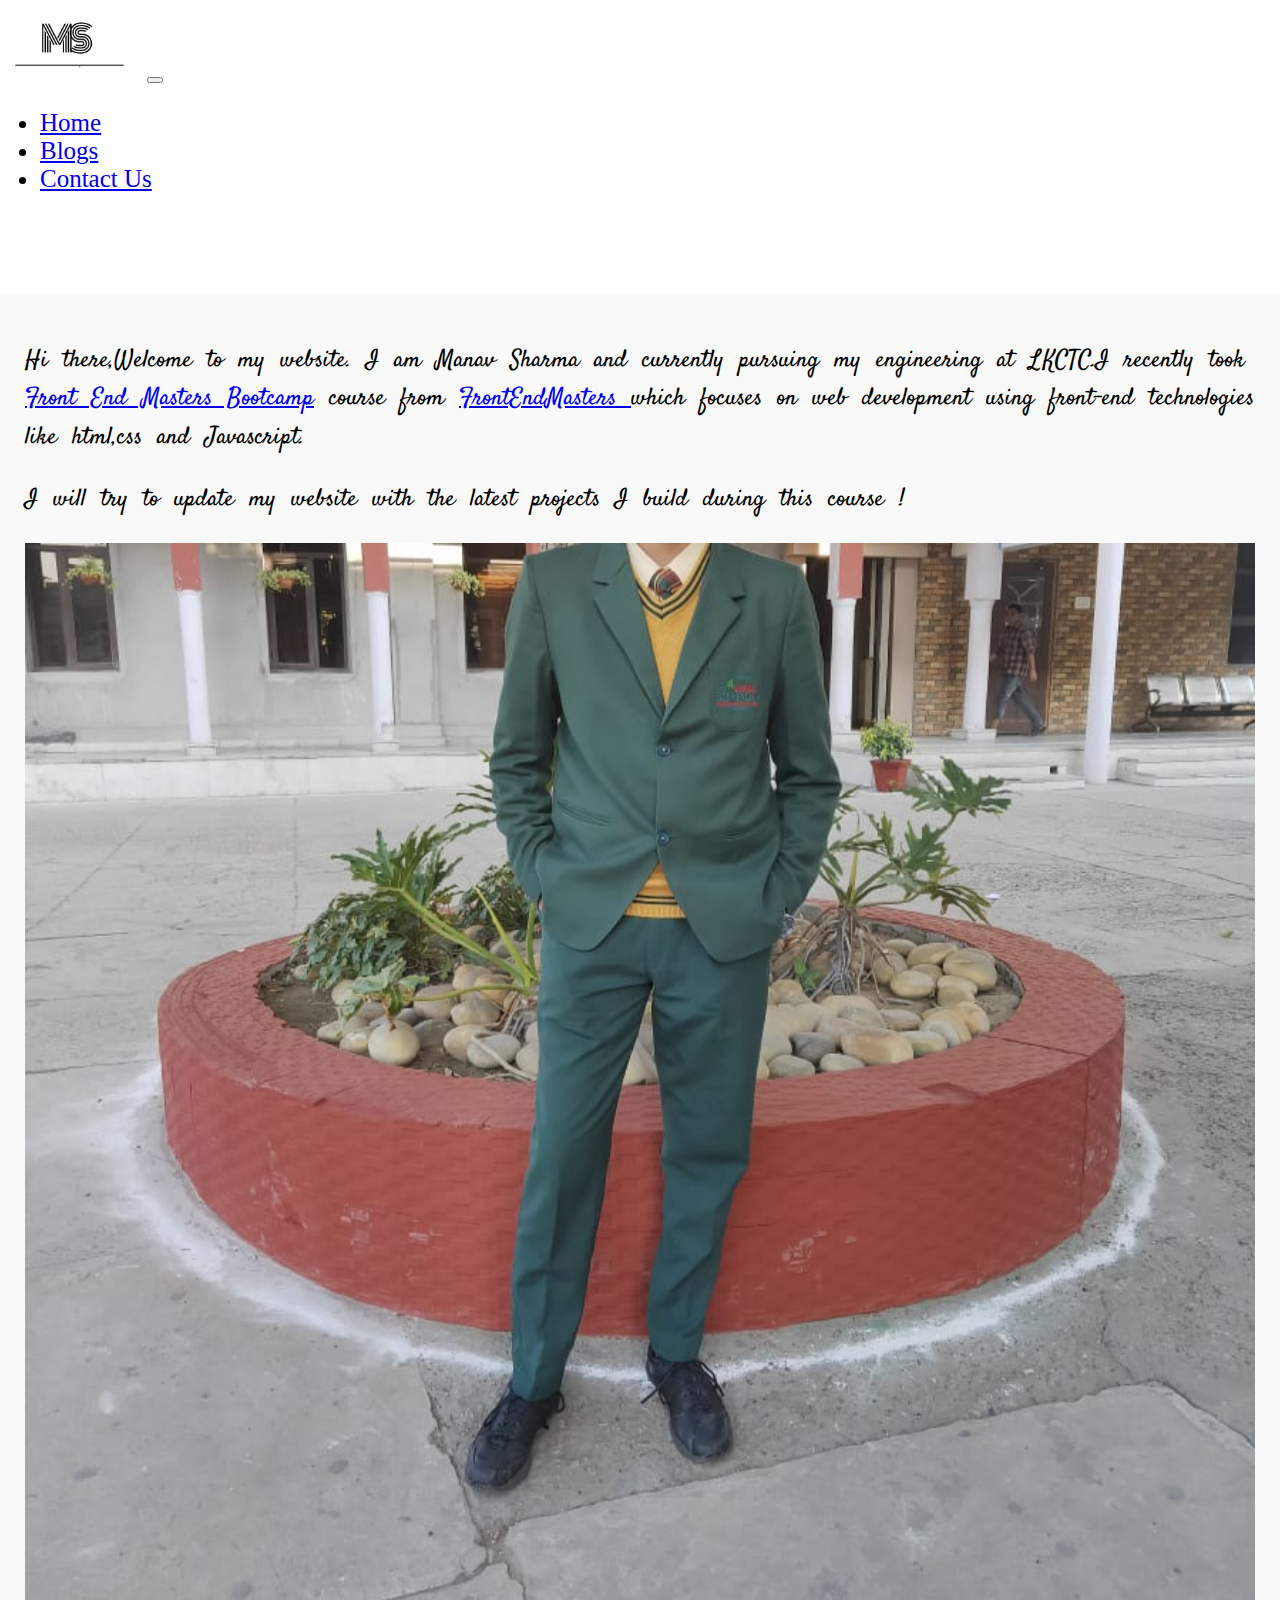
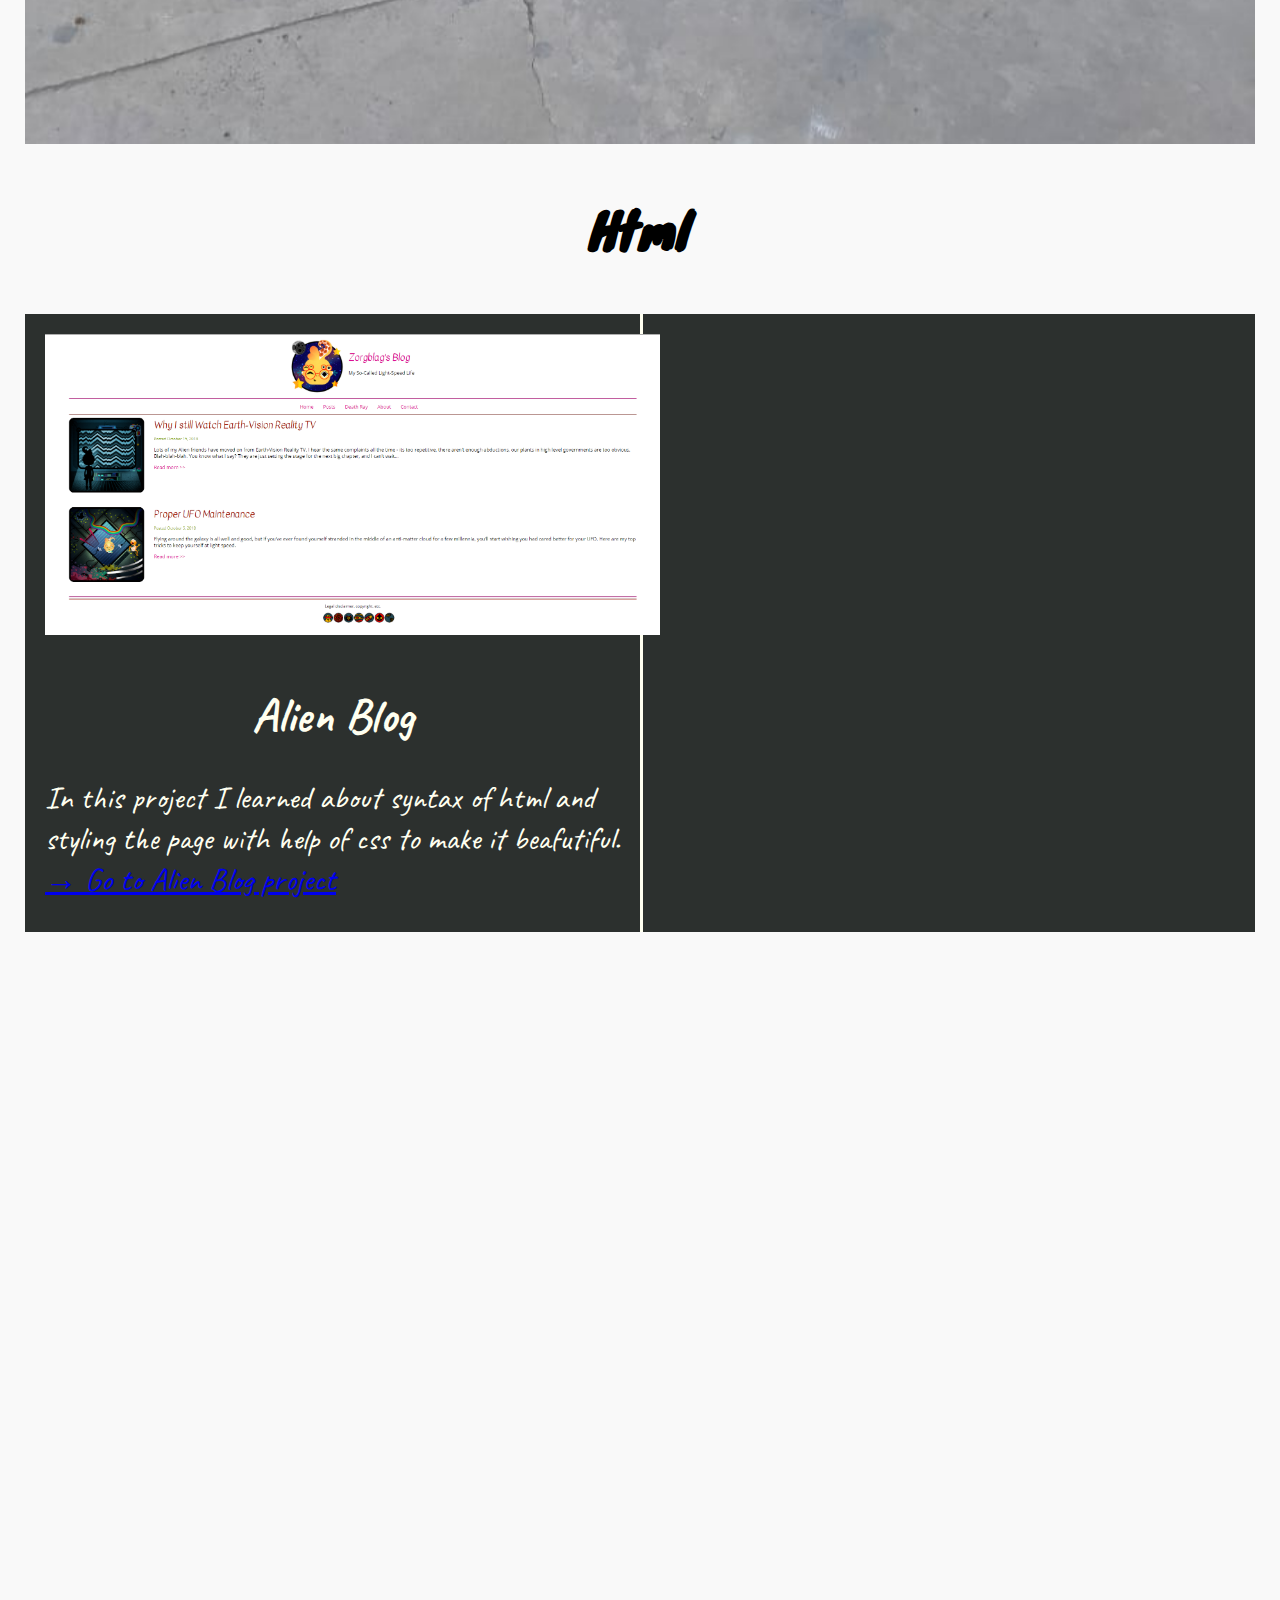
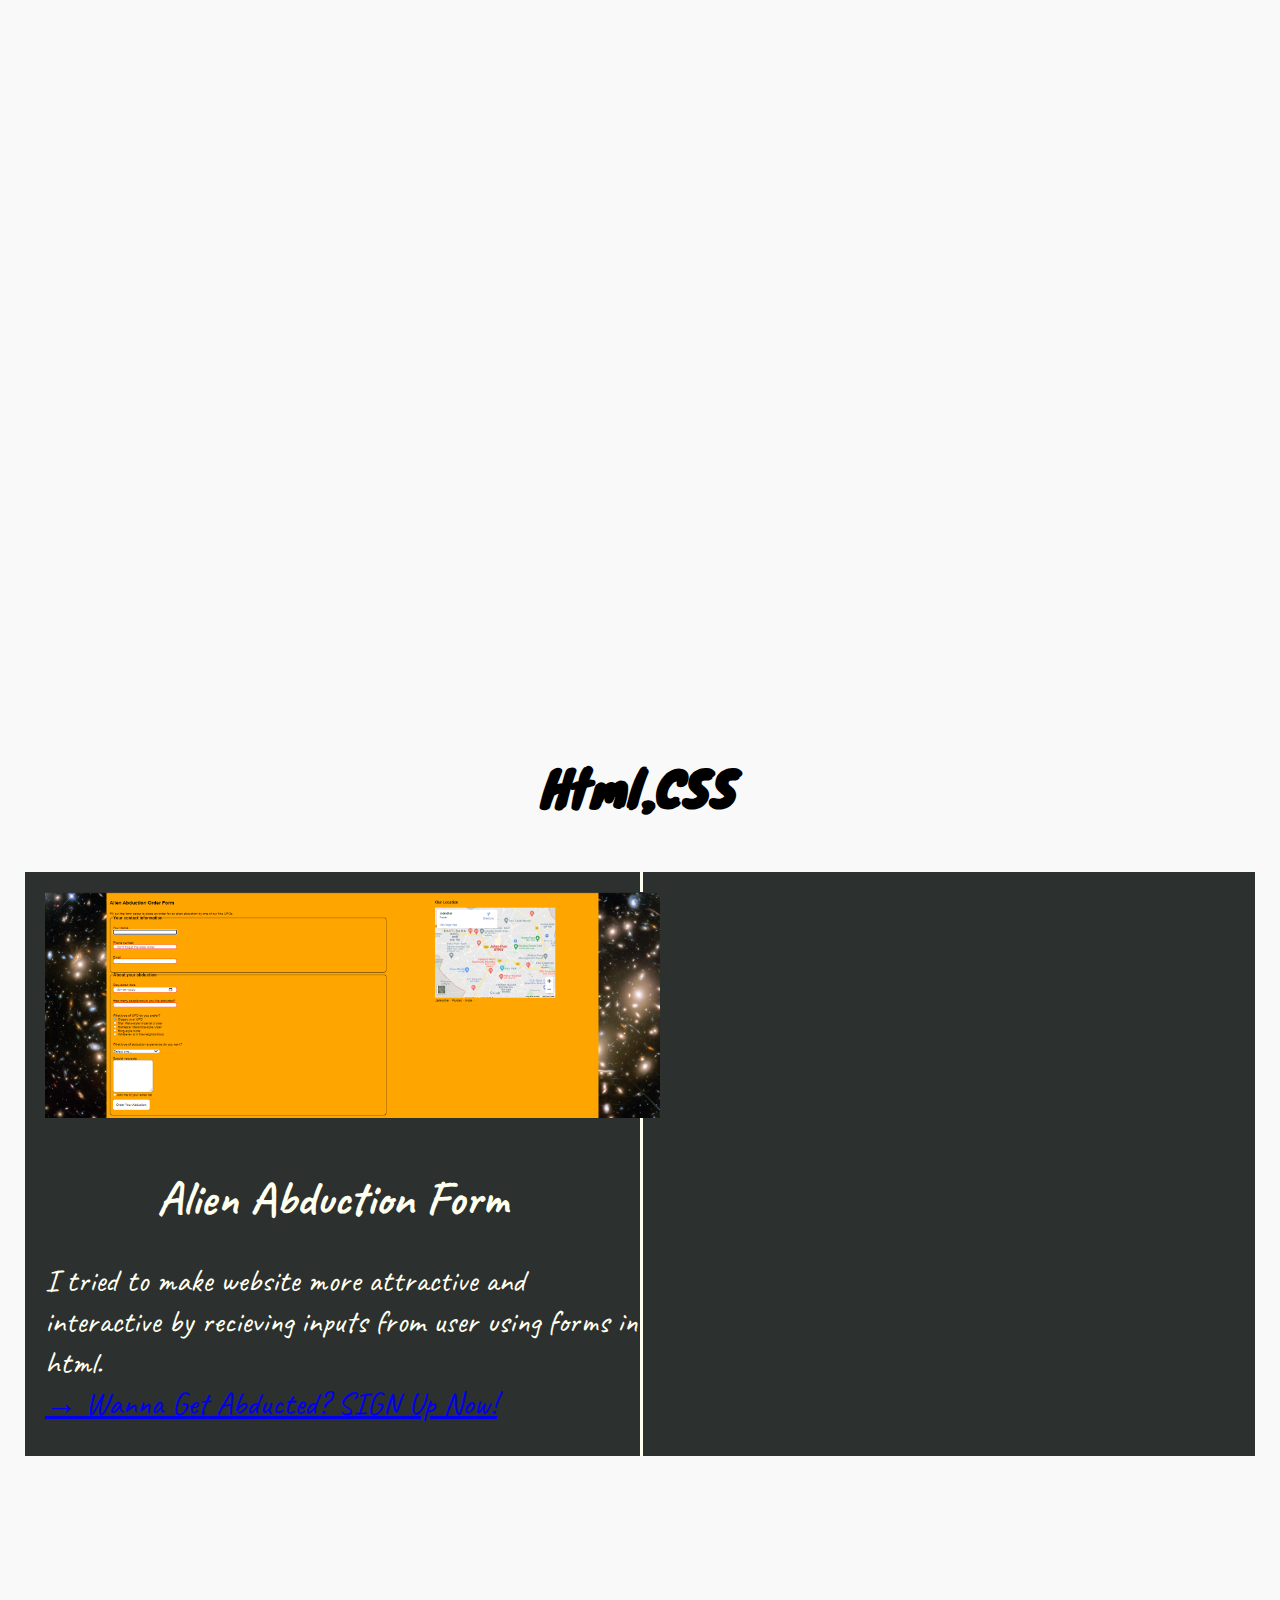
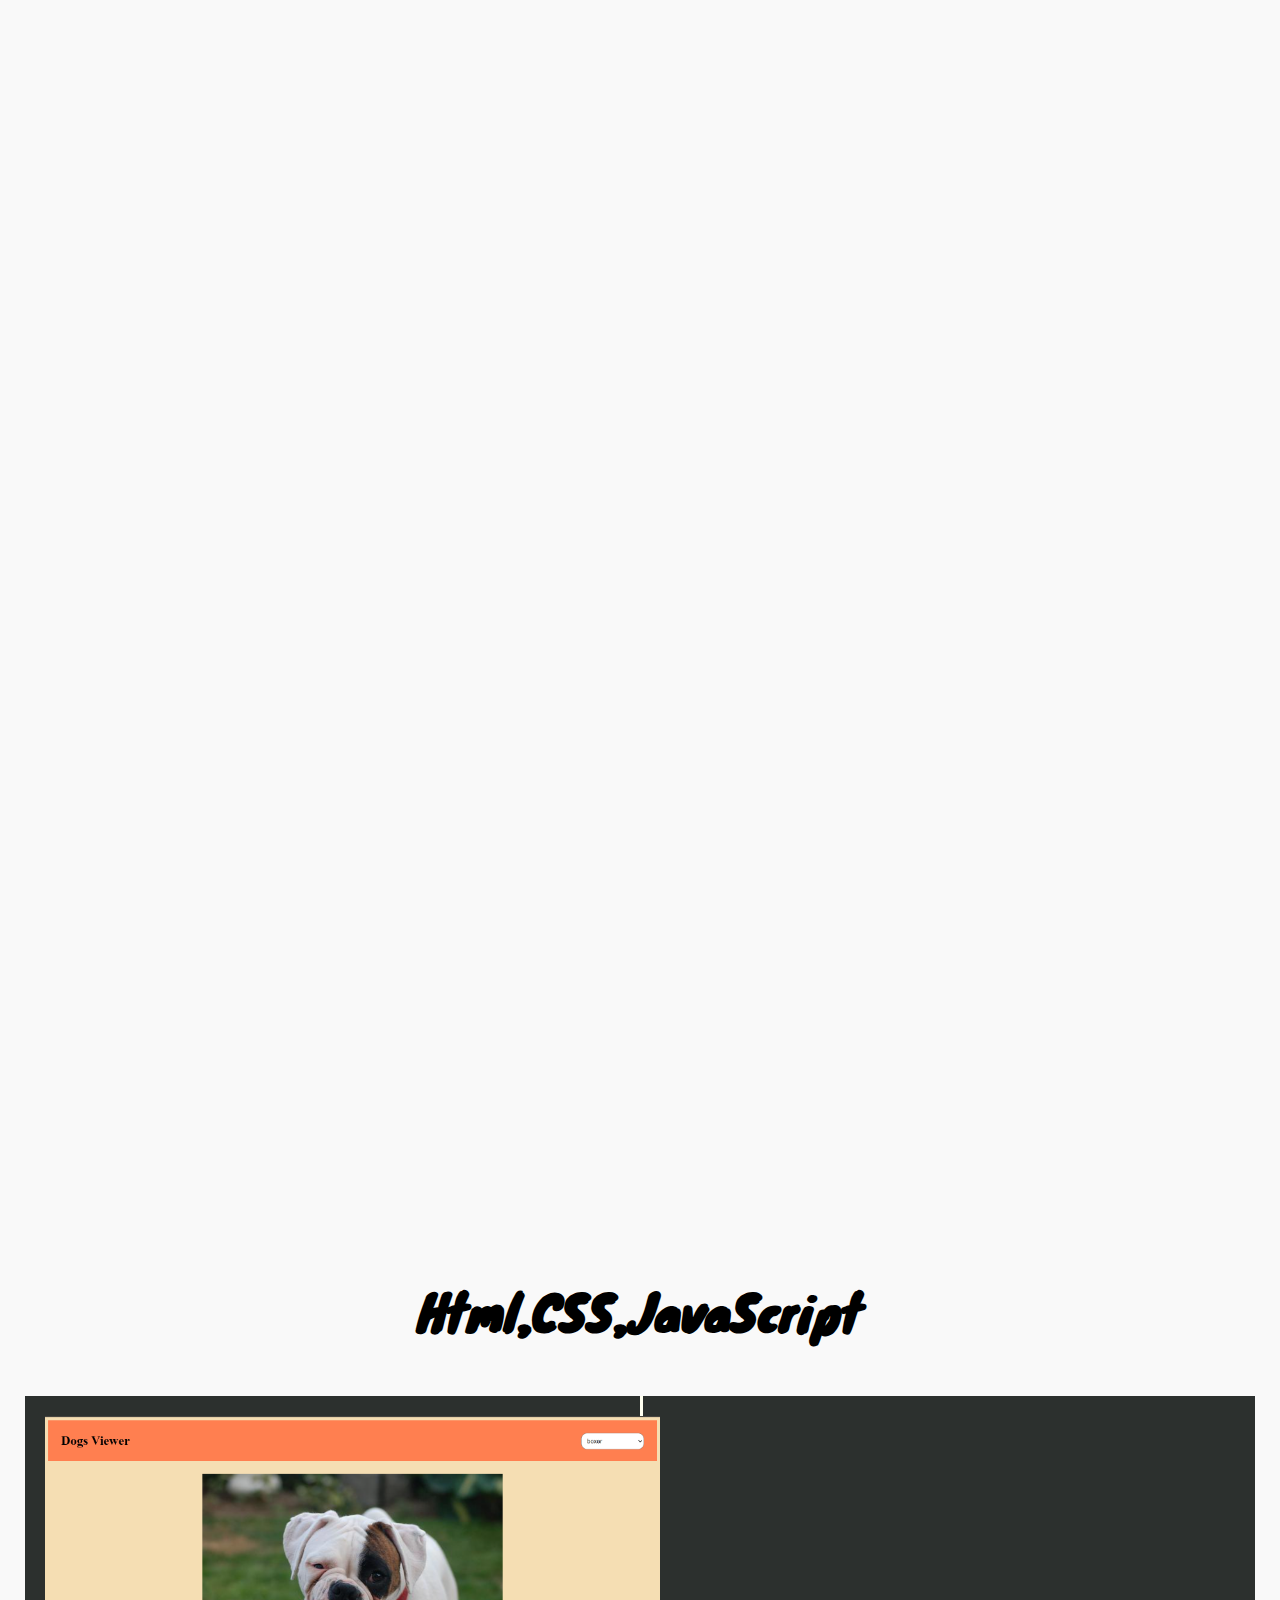
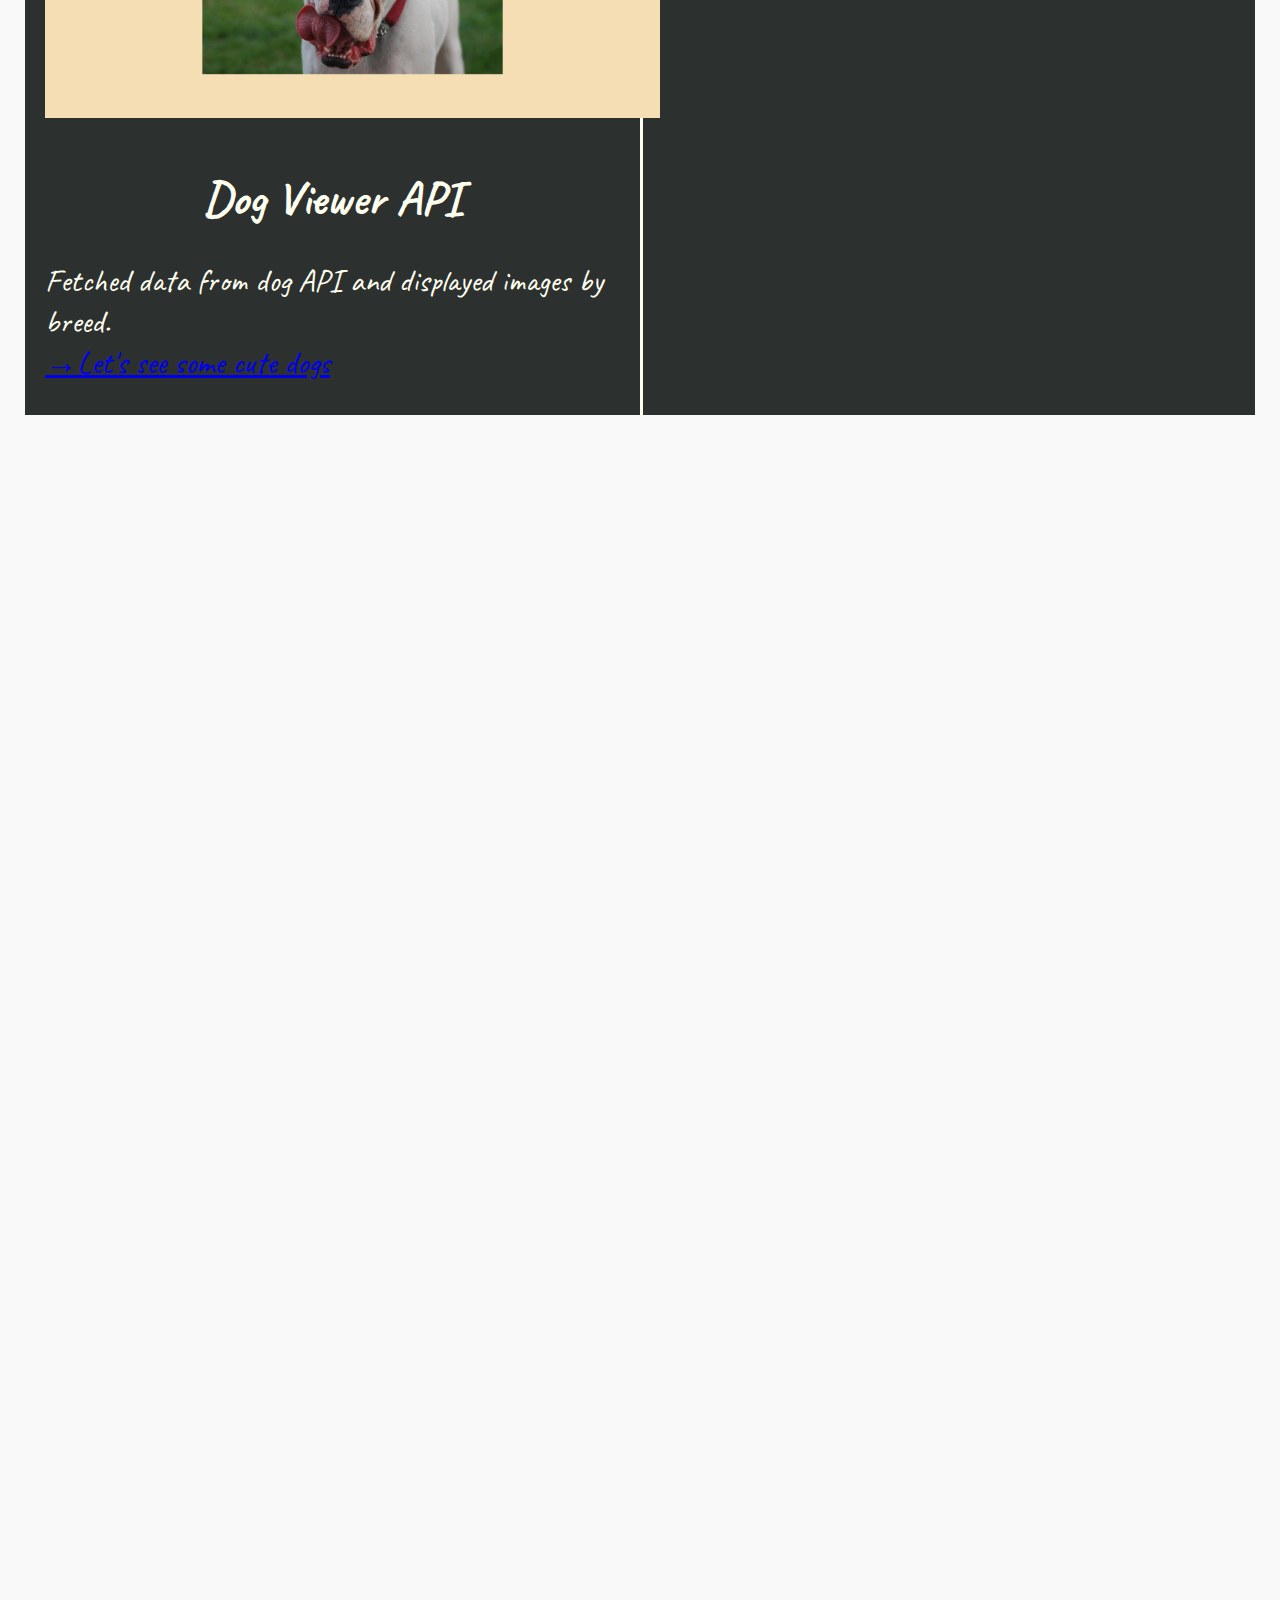
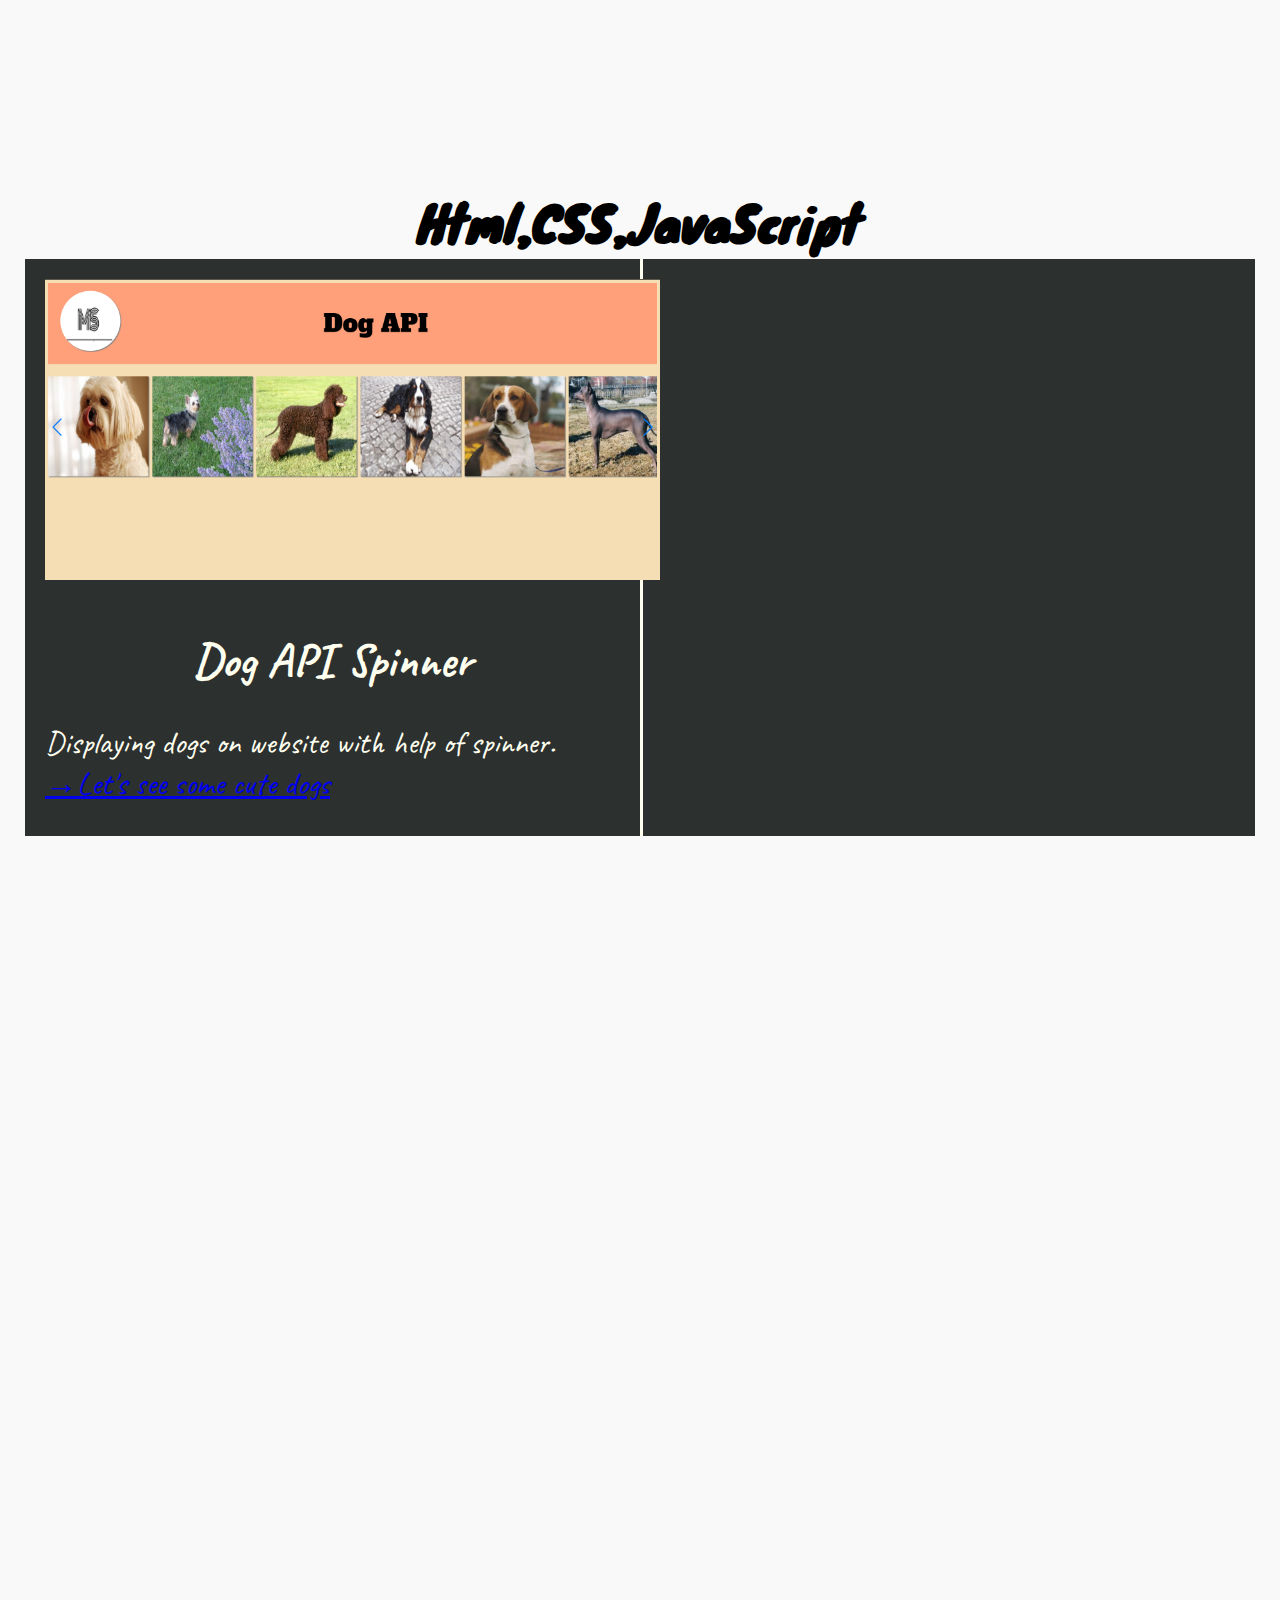
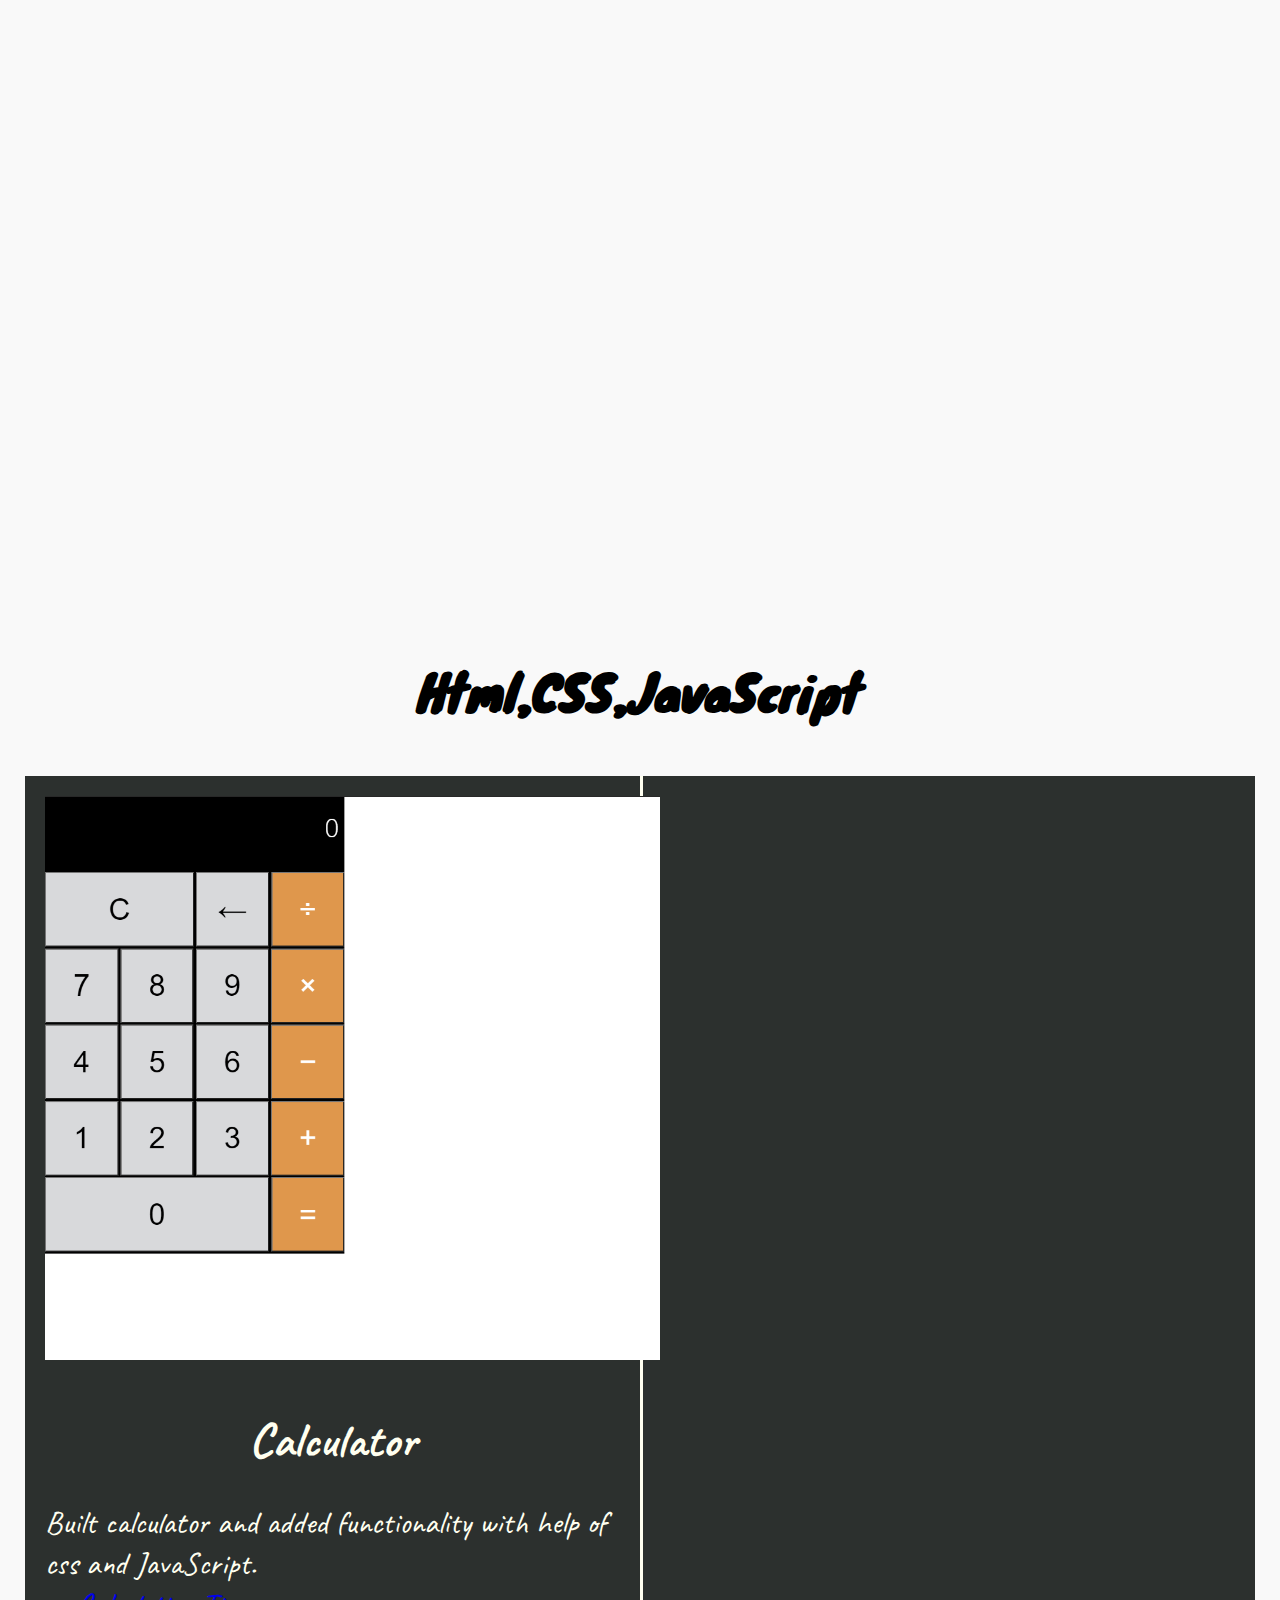
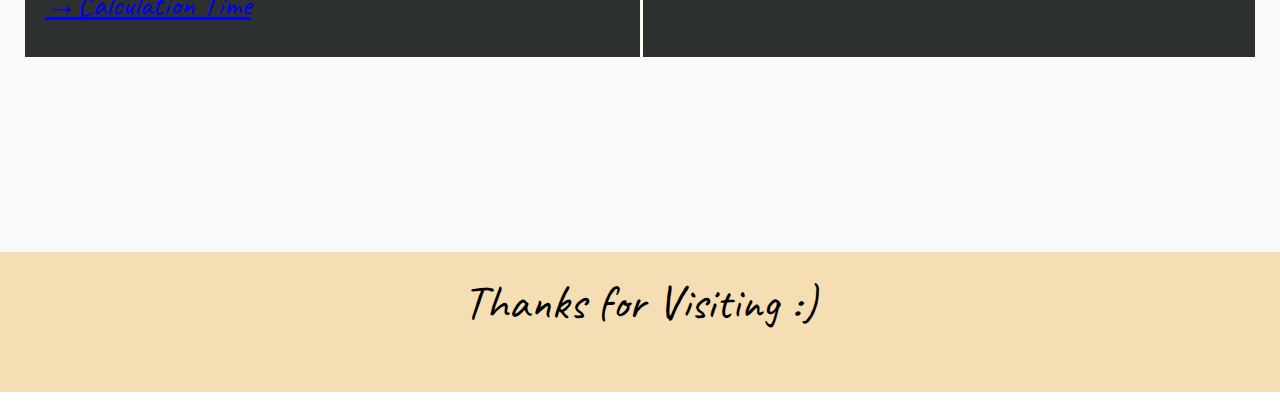
<file: index.html>
<!DOCTYPE html>
<html lang="en">
<head>
    <meta charset="UTF-8">
    <meta http-equiv="X-UA-Compatible" content="IE=edge">
    <meta name="viewport" content="width=device-width, initial-scale=1.0">
       <link rel="preconnect" href="https://fonts.gstatic.com">
    <link href="https://fonts.googleapis.com/css2?family=Satisfy&display=swap" rel="stylesheet">
    <link href="https://fonts.googleapis.com/css2?family=Caveat&family=Satisfy&display=swap" rel="stylesheet">
    <link href="https://fonts.googleapis.com/css2?family=Knewave&display=swap" rel="stylesheet">
    <link href="https://fonts.googleapis.com/css2?family=Courgette&display=swap" rel="stylesheet">
    <link href="./styles.css" rel="stylesheet">
    <title>Manav Sharma</title>
</head>
<body>
    <div id="nav-placeholder"></div>
      <div class="main_container">
        <p class="web_intro">Hi there,Welcome to my website. I am Manav Sharma and currently pursuing my engineering at LKCTC.I recently took <a href="https://frontendmasters.com/bootcamp/">Front End Masters Bootcamp</a> course from <a href="https://frontendmasters.com/">FrontEndMasters </a>which focuses on web development using front-end technologies like html,css and Javascript.</p>
        <p class="web_intro">I will try to update my website with the latest projects I build during this course !</p>
        <div class="parallax" data-parallax="scroll" data-z-index="1" data-position="+1"  data-image-src="./images/main1.jpg"></div>

        <p class="web_technology"><strong>Html</strong></p>
        <div class="project_container">
            <div class="project">
                <img class="project_image" src="./images/blog.png"/>
            </div>
            <div class="project">
               <p class="project_description">
                    <p class="title"><strong>Alien Blog</strong></p>
                    <p class="content">
                        In this project I learned about syntax of html and styling the page with help of css to make it beafutiful.
                    <br>
                    <a href="./blog/blog.html">&rarr; Go to Alien Blog project</a>
                </p>
               </p>
            </div>
        </div>
        <p class="web_technology" style="color: ivory;"><em>&nbsp;</em></p>

        <div class="parallax" data-parallax="scroll" data-z-index="1" data-position="-1vh" data-image-src="./images/main2.jpg"></div>
       
        <p class="web_technology"><strong>Html,CSS</strong></p>
        <div class="project_container">
            <div class="project">
                <img class="project_image" src="./images/alien_abduction.png"/>
            </div>
            <div class="project">
               <p class="project_description">
                    <p class="title"><strong>Alien Abduction Form</strong></p>
                    <p class="content">
                        I tried to make website more attractive and interactive by recieving inputs from user using forms in html.
                    <br>
                    <a href="./alien_abduction_form/forms.html">&rarr; Wanna Get Abducted? SIGN Up Now!</a>
                </p>
               </p>
            </div>
        </div>
        <p class="web_technology" style="color: ivory;"><em>&nbsp;</em></p>


                <div class="parallax" data-parallax="scroll" data-z-index="1" data-position="-1vh" data-image-src="./images/main.jpg"></div>
                       <p class="web_technology"><strong>Html,CSS,JavaScript</strong></p>
        <div class="project_container">
            <div class="project">
                <img class="project_image" src="./images/dogs_viewer.png"/>
            </div>
            <div class="project">
               <p class="project_description">
                    <p class="title"><strong>Dog Viewer API</strong></p>
                    <p class="content">
                        Fetched data from dog API and displayed images by breed.
                    <br>
                    <a href="./dog_api/index.html">&rarr;Let's see some cute dogs</a>
                </p>
               </p>
            </div>
        </div>
        <p class="web_technology" style="color: ivory;"><em>&nbsp;</em></p>

        <div class="parallax" data-parallax="scroll" data-z-index="1" data-position="-1vh"  data-image-src="./images/main3.jpg"></div>
                <div class="web_technology"><strong>Html,CSS,JavaScript</strong></div>
        <div class="project_container">
        <div class="project">
        <img class="project_image" src="./images/dog_api_spinner.png"/>
        </div>
        <div class="project">
        <p class="project_description">
            <p class="title"><strong>Dog API Spinner</strong></p>
            <p class="content">
                Displaying dogs on website with help of spinner.
            <br>
            <a href="./dog_project/index.html">&rarr;Let's see some cute dogs</a>
        </p>
        </p>
        </div>
        </div>
        <p class="web_technology" style="color: ivory;"><em>&nbsp;</em></p>

        <div class="parallax" data-parallax="scroll" data-z-index="1" data-position="-1vh"  data-image-src="./images/main4.jpg"></div>
                <p class="web_technology"><strong>Html,CSS,JavaScript</strong></p>
        <div class="project_container">
        <div class="project">
        <img class="project_image" src="./images/calculator_image.png"/>
        </div>
        <div class="project">
        <p class="project_description">
            <p class="title"><strong>Calculator</strong></p>
            <p class="content">
                Built calculator and added functionality with help of css and JavaScript.
            <br>
            <a href="./calculator/calculator.html">&rarr;Calculation Time</a>
        </p>
        </p>
        </div>
        </div>
        <p class="web_technology" style="color: ivory;"><em>&nbsp;</em></p>


    </div>
    <footer>
        Thanks for Visiting :)
    </footer>
    <script src="./jquery-1.6.2.min.js"></script>
    <script src="https://ajax.googleapis.com/ajax/libs/jquery/1.11.0/jquery.min.js"></script>
    <script src="./parallax.min.js"></script>
    <script src="/nav.js"></script>
    <script>
        if(screen.width<1100){
            $(".parallax").attr("data-position", "center");
        }
       
    </script>
</body>
</html>
</file>
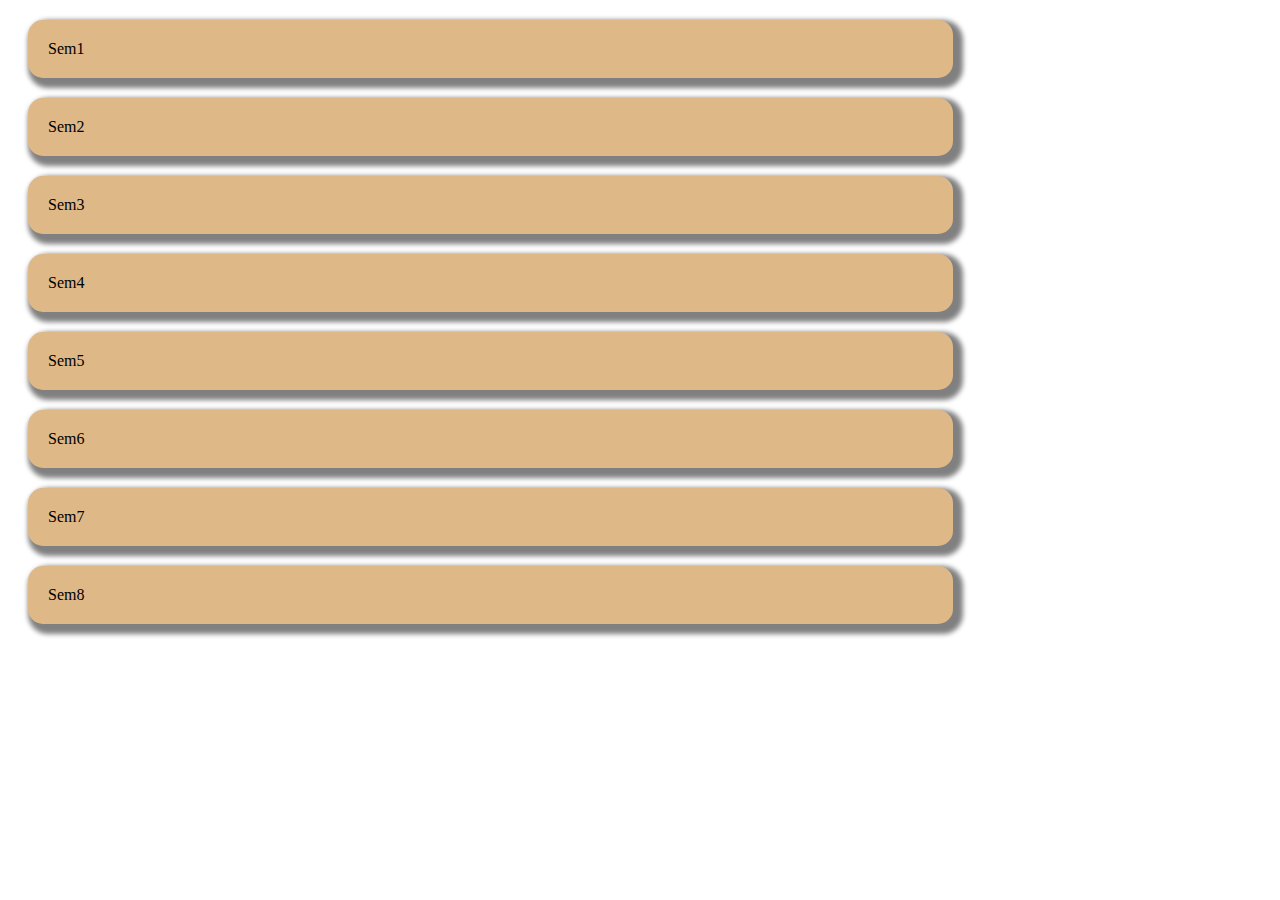
<file: Animation try/index.html>
<!DOCTYPE html>
<html lang="en">
<head>
    <meta charset="UTF-8">
    <meta http-equiv="X-UA-Compatible" content="IE=edge">
    <meta name="viewport" content="width=device-width, initial-scale=1.0">
    <link href="./styles.css" rel="stylesheet">
    <title>Document</title>
</head>
<body>
    <Buttons class="buttons"><div class="text">Sem1</div></Buttons>
    <Buttons class="buttons"><div class="text">Sem2</div></Buttons>
    <Buttons class="buttons"><div class="text">Sem3</div></Buttons>
    <Buttons class="buttons"><div class="text">Sem4</div></Buttons>
    <Buttons class="buttons"><div class="text">Sem5</div></Buttons>
    <Buttons class="buttons"><div class="text">Sem6</div></Buttons>
    <Buttons class="buttons"><div class="text">Sem7</div></Buttons>
    <Buttons class="buttons"><div class="text">Sem8</div></Buttons>
    <script src="http://www.google.com/jsapi"></script>
<!-- load JQuery and UI from Google (need to use UI to animate colors) -->
<script type="text/javascript">
google.load("jqueryui", "1.5.2");
</script>
    <script src="jquery-1.6.2.min.js"></script>
    <script src="./script.js"></script>
</body>
</html>
</file>
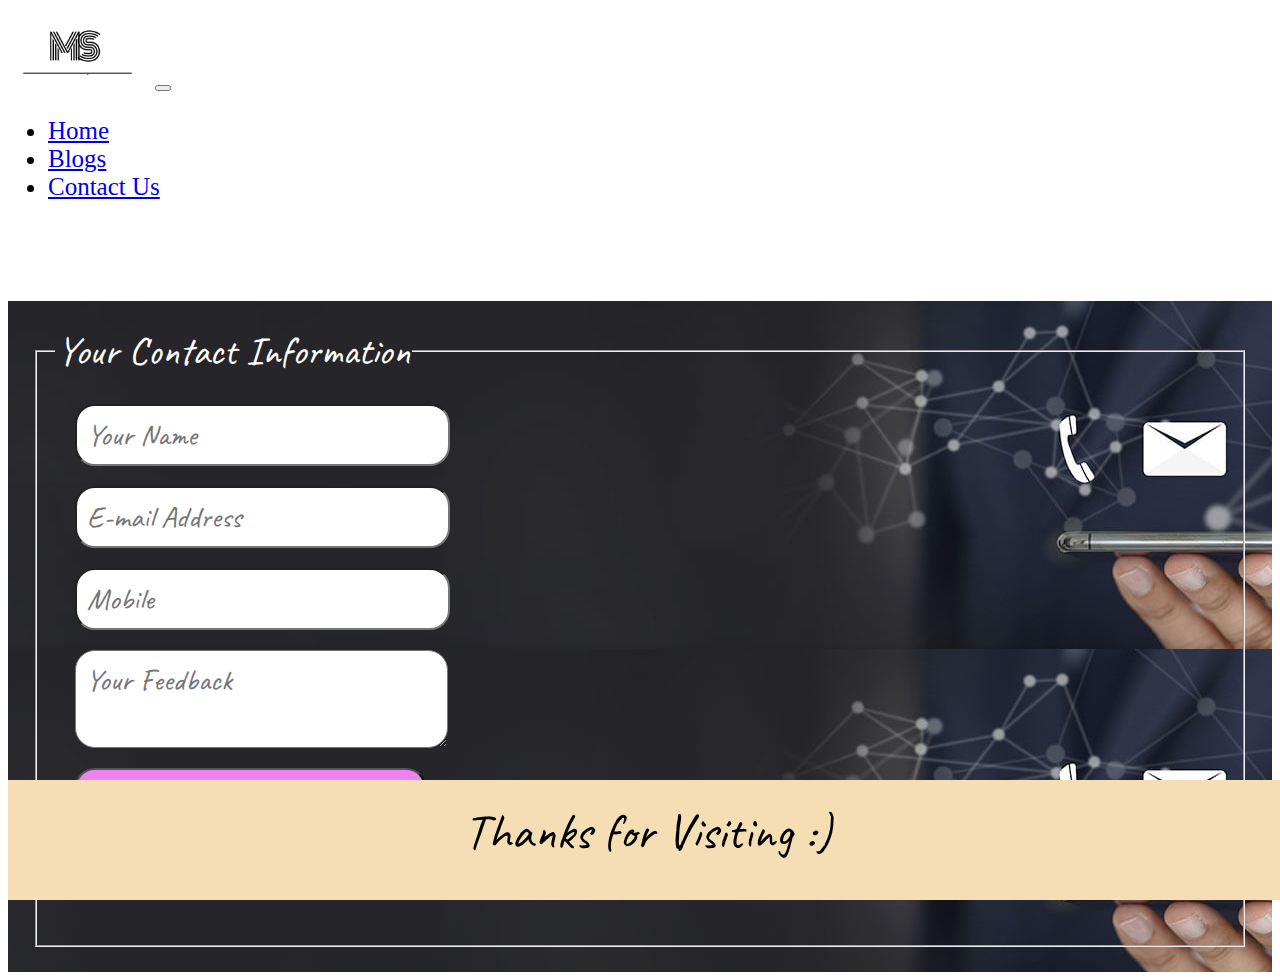
<file: contact.html>
<!DOCTYPE html>
<html lang="en">
<head>
    <meta charset="UTF-8">
    <meta http-equiv="X-UA-Compatible" content="IE=edge">
    <meta name="viewport" content="width=device-width, initial-scale=1.0">
    <link href="https://fonts.googleapis.com/css2?family=Caveat&family=Satisfy&display=swap" rel="stylesheet">
    <link href="./contact_style.css" rel="stylesheet"> 
    <title>Contact Us</title>
</head>
<body>
    <div id="nav-placeholder">
    </div>
    <form method="POST" action="https://e3vwdl4bpd.execute-api.us-west-2.amazonaws.com/default/API2SES">
        <input type="hidden"  name="send_to" value="sharmamanavcool@gmail.com">
        <div id="nav-placeholder">
        </div>
    <div class="container">
        <fieldset>
            <legend>Your Contact Information</legend>
            <input class="input"    id="name" type="text" name="name" autofocus  placeholder="Your Name">
            <input class="input"    id="email" type="email" name="email" placeholder="E-mail Address">
            <input class="input"    id="tel" type="tel" name="tel" placeholder="Mobile">
            <textarea class="input" id="feedback" name="feedback" placeholder="Your Feedback"></textarea>
            <button type="submit" class="input submit">Send Feedback</button>
        </fieldset>
    </div>
    <footer>
        Thanks for Visiting :)
    </footer>
    <script src="https://smtpjs.com/v3/smtp.js">
    </script>
    <script src="./jquery-1.6.2.min.js"></script>
    <script src="./contact.js"></script>  
    <script src="/nav.js"></script>
</body>
</html>
</file>
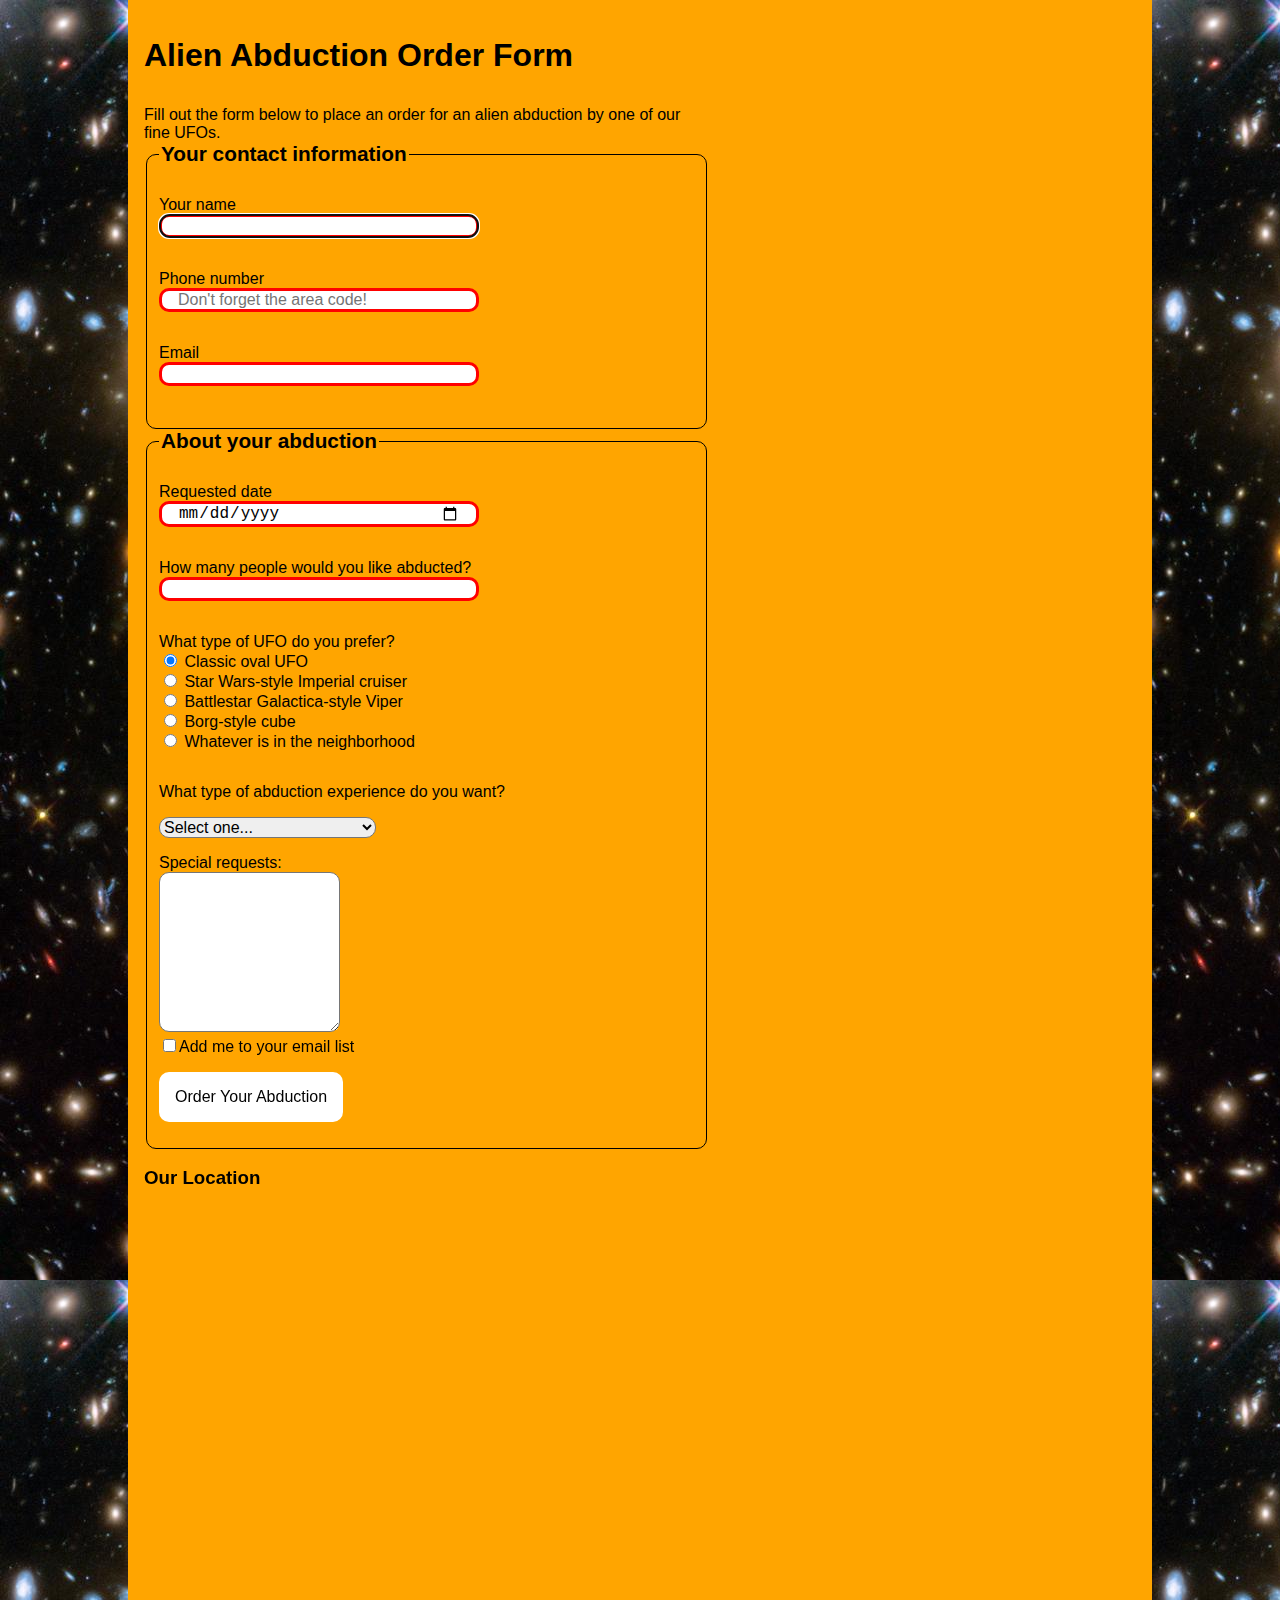
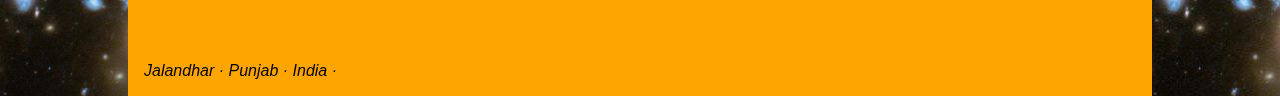
<file: alien_abduction_form/forms.html>
<!DOCTYPE html>
<html lang="en">
<head>
	<meta charset="UTF-8">
	<title>Alien Abduction Order Form</title>
	<link href="css/forms.css" rel="stylesheet">
	
</head>
<body>
	<div class="wrapper">
		<section>
			<h1>Alien Abduction Order Form</h1>
			<p>Fill out the form below to place an order for an alien abduction by one of our fine UFOs.</p>
			<form method="POST" action="https://e3vwdl4bpd.execute-api.us-west-2.amazonaws.com/default/API2SES">
				<input type="hidden"  name="send_to" value="sharmamanavcool@gmail.com">
				<fieldset>
					<legend>Your contact information</legend>
					<label for="name">Your name </label>
					<input type="text" id="name" name="name" autofocus>
					<label for="phone">Phone number</label>
					<input type="tel" id="phone" name="phone" placeholder="Don't forget the area code!">
					<label for="email">Email</label>
					<input type="email" id="email" name="email">

				</fieldset>
				<fieldset>
					<legend>About your abduction </legend>
					<label for="date">Requested date</label>
					<input type="date" id="date" name="date">
					<label for="qty">How many people would you like abducted?</label>
					<input type="number" id="qty" name="qty" min="1" max="10">

					<p>What type of UFO do you prefer?</p>
					<label>
						<input type="radio" name="ufotype" value="classic" checked> Classic oval UFO
					</label>
					<label>
						<input type="radio" name="ufotype" value="starwars"> Star Wars-style Imperial cruiser
					</label>
					<label>
						<input type="radio" name="ufotype" value="galactica"> Battlestar Galactica-style Viper
					</label>
					<label>
						<input type="radio" name="ufotype" value="startrek"> Borg-style cube
					</label>
					<label>
						<input type="radio" name="ufotype" value="any"> Whatever is in the neighborhood
					</label>

					<label for="abtype">What type of abduction experience do you want?</label>
					<select id="abtype" name="abtype">
						<option selected>Select one...</option>
						<option value="tour">Tour of the solar system</option>
						<option value="dinner">Alien dinner and discussion</option>
						<option value="dance">Alien dance lessons</option>
						<option value="whales">Whale watching</option>
					</select>

					<label for="comments">Special requests:</label>
					<textarea maxlength="50" id="comments" name="comments"></textarea>

					<label>
						<input id="subscribe" name="subscribe" type="checkbox" value="subscribe">Add me to your email list
					</label>
					<input id="send_to" type="hidden" name="send_to" value="yourEmailHere">
					<button type="submit">Order Your Abduction</button>
				</fieldset>
			</form>

		</section>
		<aside>
			<h3>Our Location</h3>
			<iframe src="https://www.google.com/maps/embed?pb=!1m18!1m12!1m3!1d23327.101690597636!2d75.56853738086191!3d31.330722599460685!2m3!1f0!2f0!3f0!3m2!1i1024!2i768!4f13.1!3m3!1m2!1s0x391a5a5747a9eb91%3A0xc74b34c05aa5b4b8!2sJalandhar%2C%20Punjab!5e0!3m2!1sen!2sin!4v1619759614572!5m2!1sen!2sin" width="600" height="450" style="border:0;" allowfullscreen="" loading="lazy"></iframe>
			<address>
				Jalandhar &middot;
				Punjab &middot;
				India &middot;
			</address>
	
		</aside>
	</div>
	<script src="js/forms.js"></script>
  
</body>
</html>
</file>
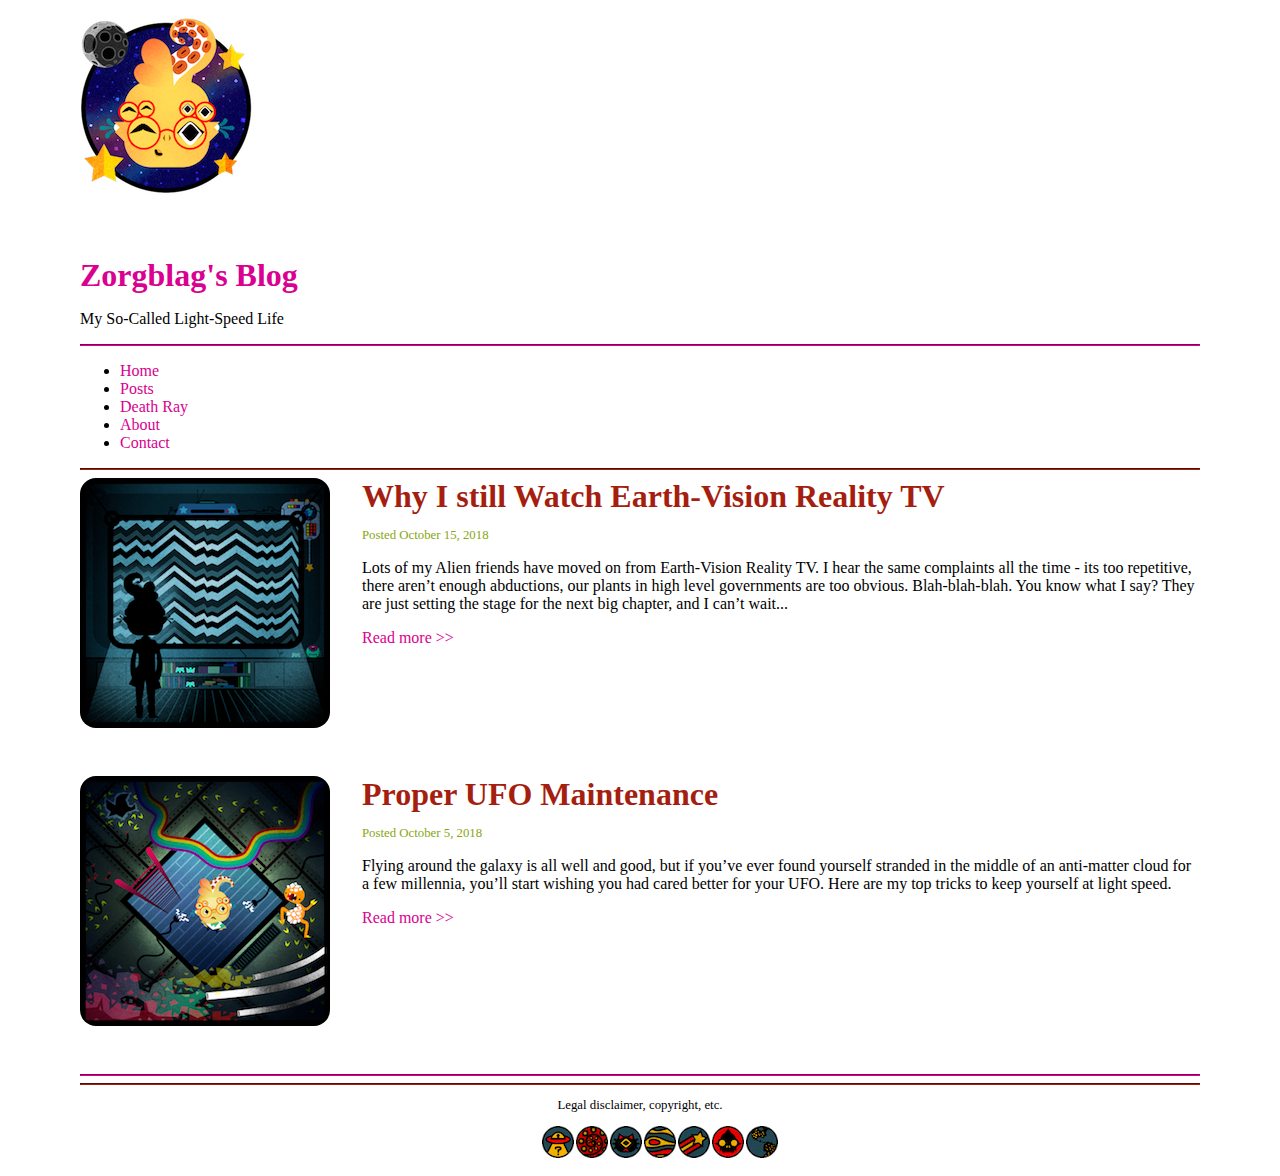
<file: blog/blog.html>
<!DOCTYPE html>
<html lang="en">
<head>
	<meta charset="UTF-8">
	<title>Alien Blog</title>
	 <link href="https://fonts.googleapis.com/css?family=Kavivanar|Open+Sans" rel="stylesheet"> 
	 <link href="css/styles.css" rel="stylesheet">
</head>
<body>
	<div class="wrapper">
		<header>
			<div class="leftheader">
				<a href="/"><img src="img/logo.png" alt="Zorgblag's Blog. Click for home. "></a>
			</div>
			<div class="rightheader">
				<h1>Zorgblag's Blog</h1>
				<p>My So-Called Light-Speed Life</p>
			</div>
		</header>
		<hr style="border-color: #DA0090;">
		<nav>
			<ul>
				<li><a href="#">Home</a></li>
				<li><a href="#">Posts</a></li>
				<li><a href="#">Death Ray</a></li>
				<li><a href="#">About</a></li>
				<li><a href="#">Contact</a></li>
			</ul>
		</nav>
		<hr style="border-color: #A51F10;">
		<section>
			<article>
				<img class="image" src="img/blog1.png" alt="Earth-Vision Reality TV. ">
				<div class="description">
				<h2>Why I still Watch Earth-Vision Reality TV</h2>
				<p class="posted">Posted October 15, 2018</p>
				<p>Lots of my Alien friends have moved on from Earth-Vision Reality TV. I hear the same complaints all the time - its too repetitive, there aren’t enough abductions, our plants in high level governments are too obvious. Blah-blah-blah. You know what I say? They are just setting the stage for the next big chapter, and I can’t wait...</p>
				<p><a href="blog1.html">Read more >> </a></p>
				</div>
			</article>
			<article>
				<img class="image" src="img/blog2.png" alt="Proper UFO Maintenance. ">
				<div class="description">
				<h2>Proper UFO Maintenance</h2>
				<p class="posted">Posted October 5, 2018</p>
				<p>Flying around the galaxy is all well and good, but if you’ve ever found yourself stranded in the middle of an anti-matter cloud for a few millennia, you’ll start wishing you had cared better for your UFO. Here are my top tricks to keep yourself at light speed.</p>
				<p><a href="blog2.html">Read more >> </a></p>
				</div>
			</article>
		</section>
		<footer>
			<hr style="border-color: #DA0090;">
			<hr style="border-color: #A51F10;">
			<p>Legal disclaimer, copyright, etc.</p>
			<ul>
				<li><a href="#"><img src="img/icon1.png" alt="Social Media 1."></a></li>
				<li><a href="#"><img src="img/icon2.png" alt="Social Media 2."></a></li>
				<li><a href="#"><img src="img/icon3.png" alt="Social Media 3."></a></li>
				<li><a href="#"><img src="img/icon4.png" alt="Social Media 4."></a></li>
				<li><a href="#"><img src="img/icon5.png" alt="Social Media 5."></a></li>
				<li><a href="#"><img src="img/icon6.png" alt="Social Media 6."></a></li>
				<li><a href="#"><img src="img/icon7.png" alt="Social Media 7."></a></li>
			</ul>
		</footer>
	</div>
</body>
</html>
</file>
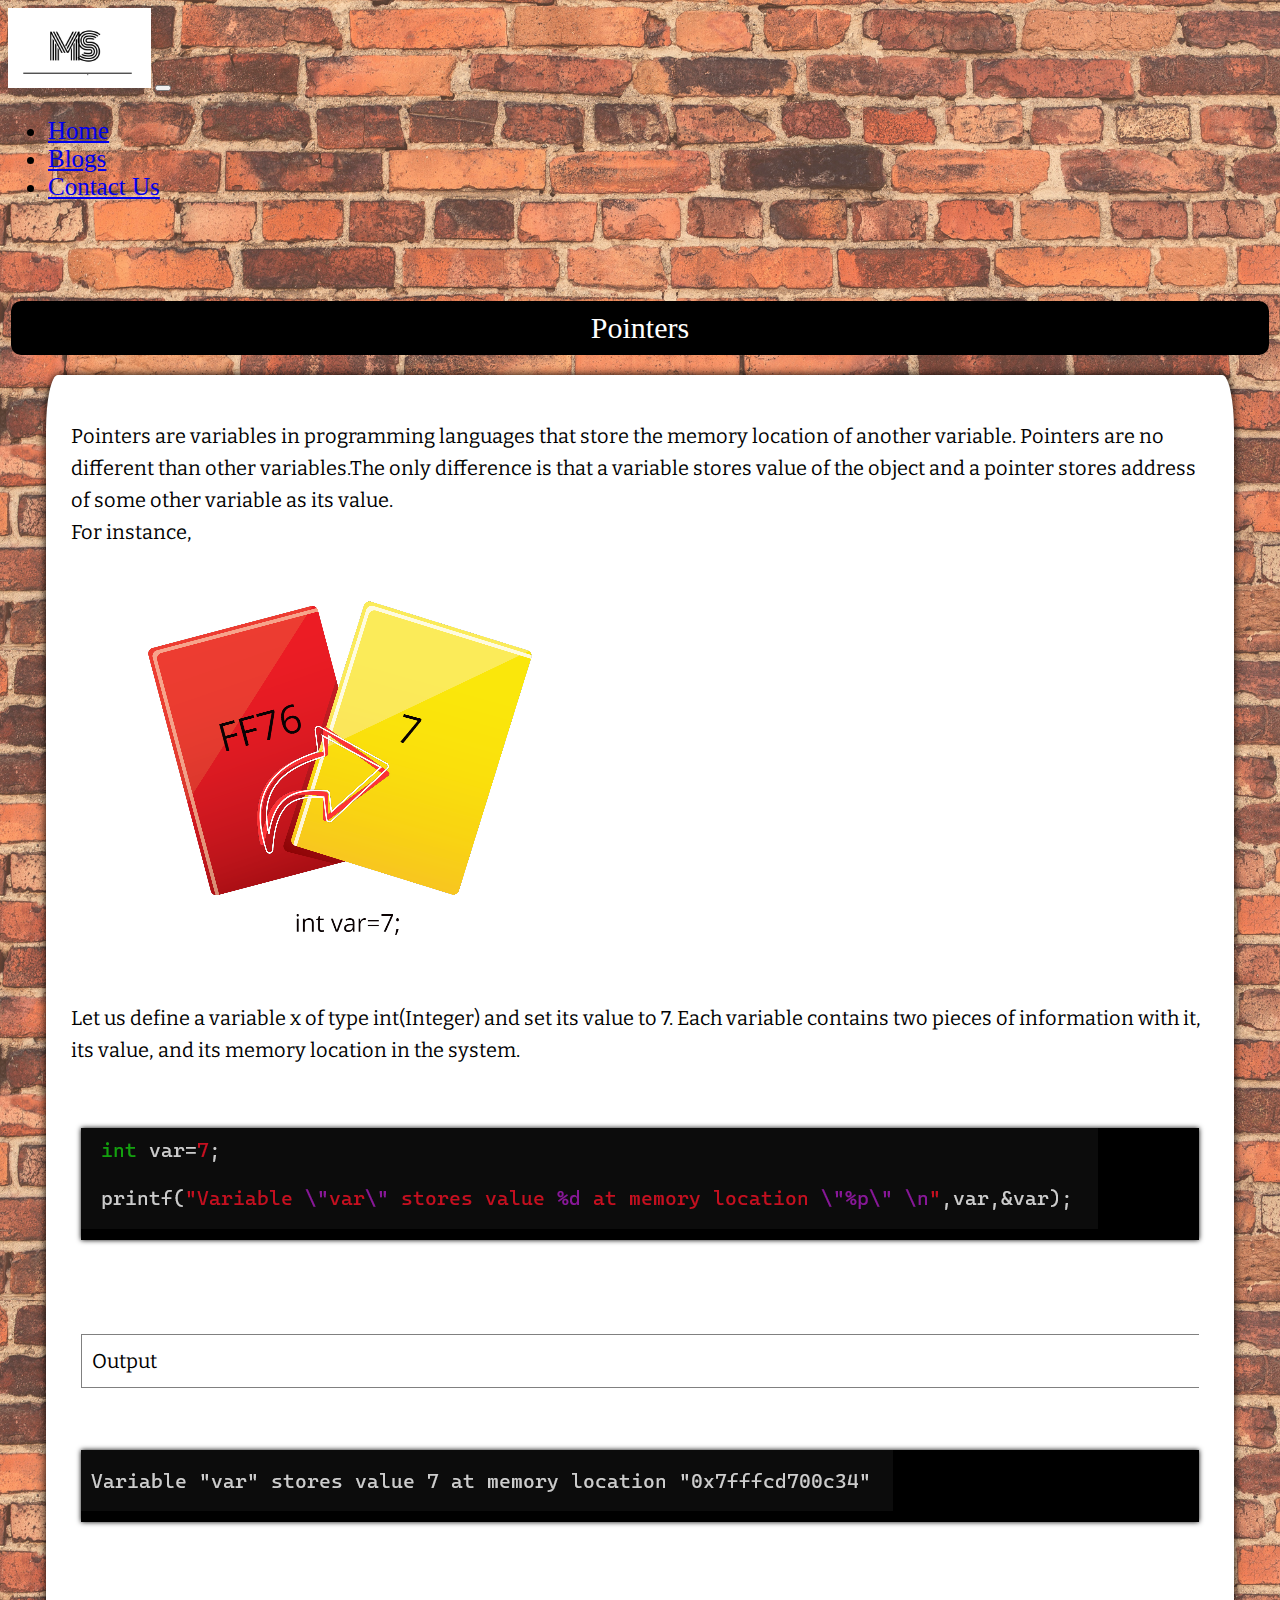
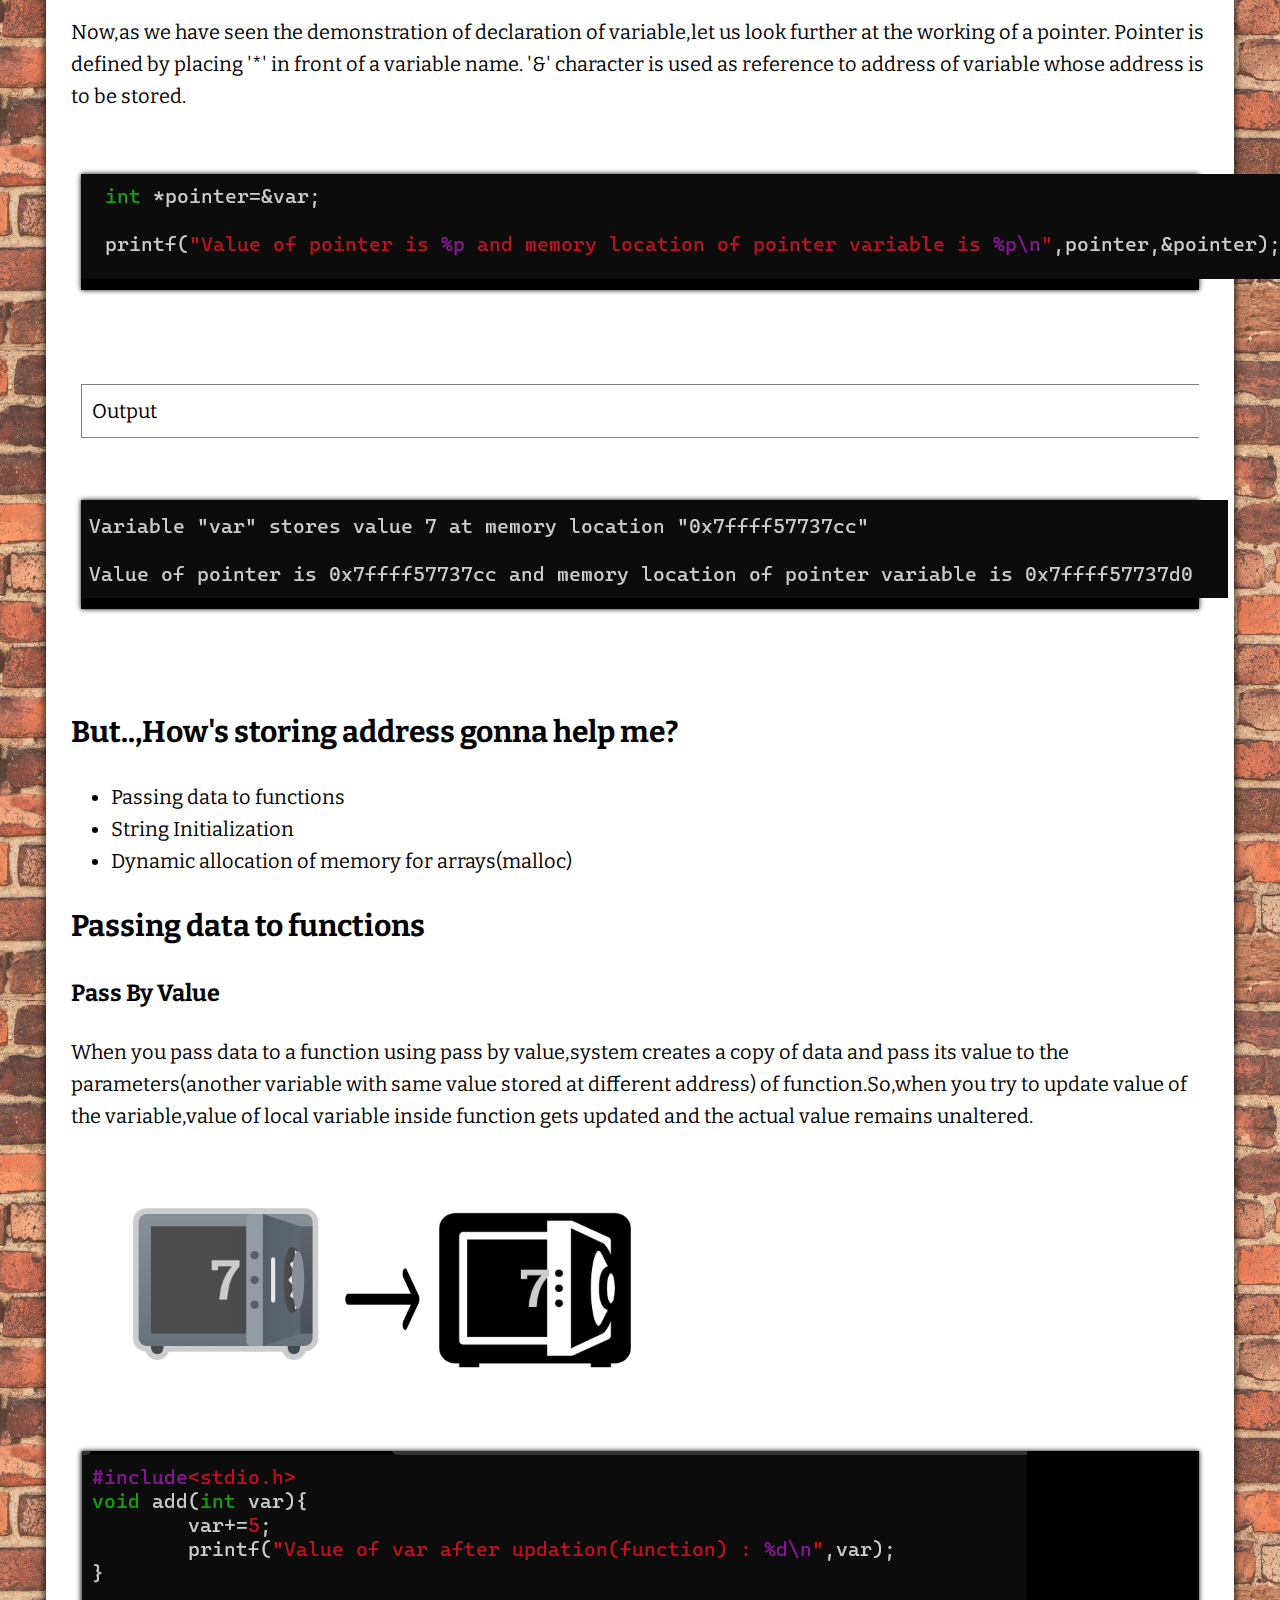
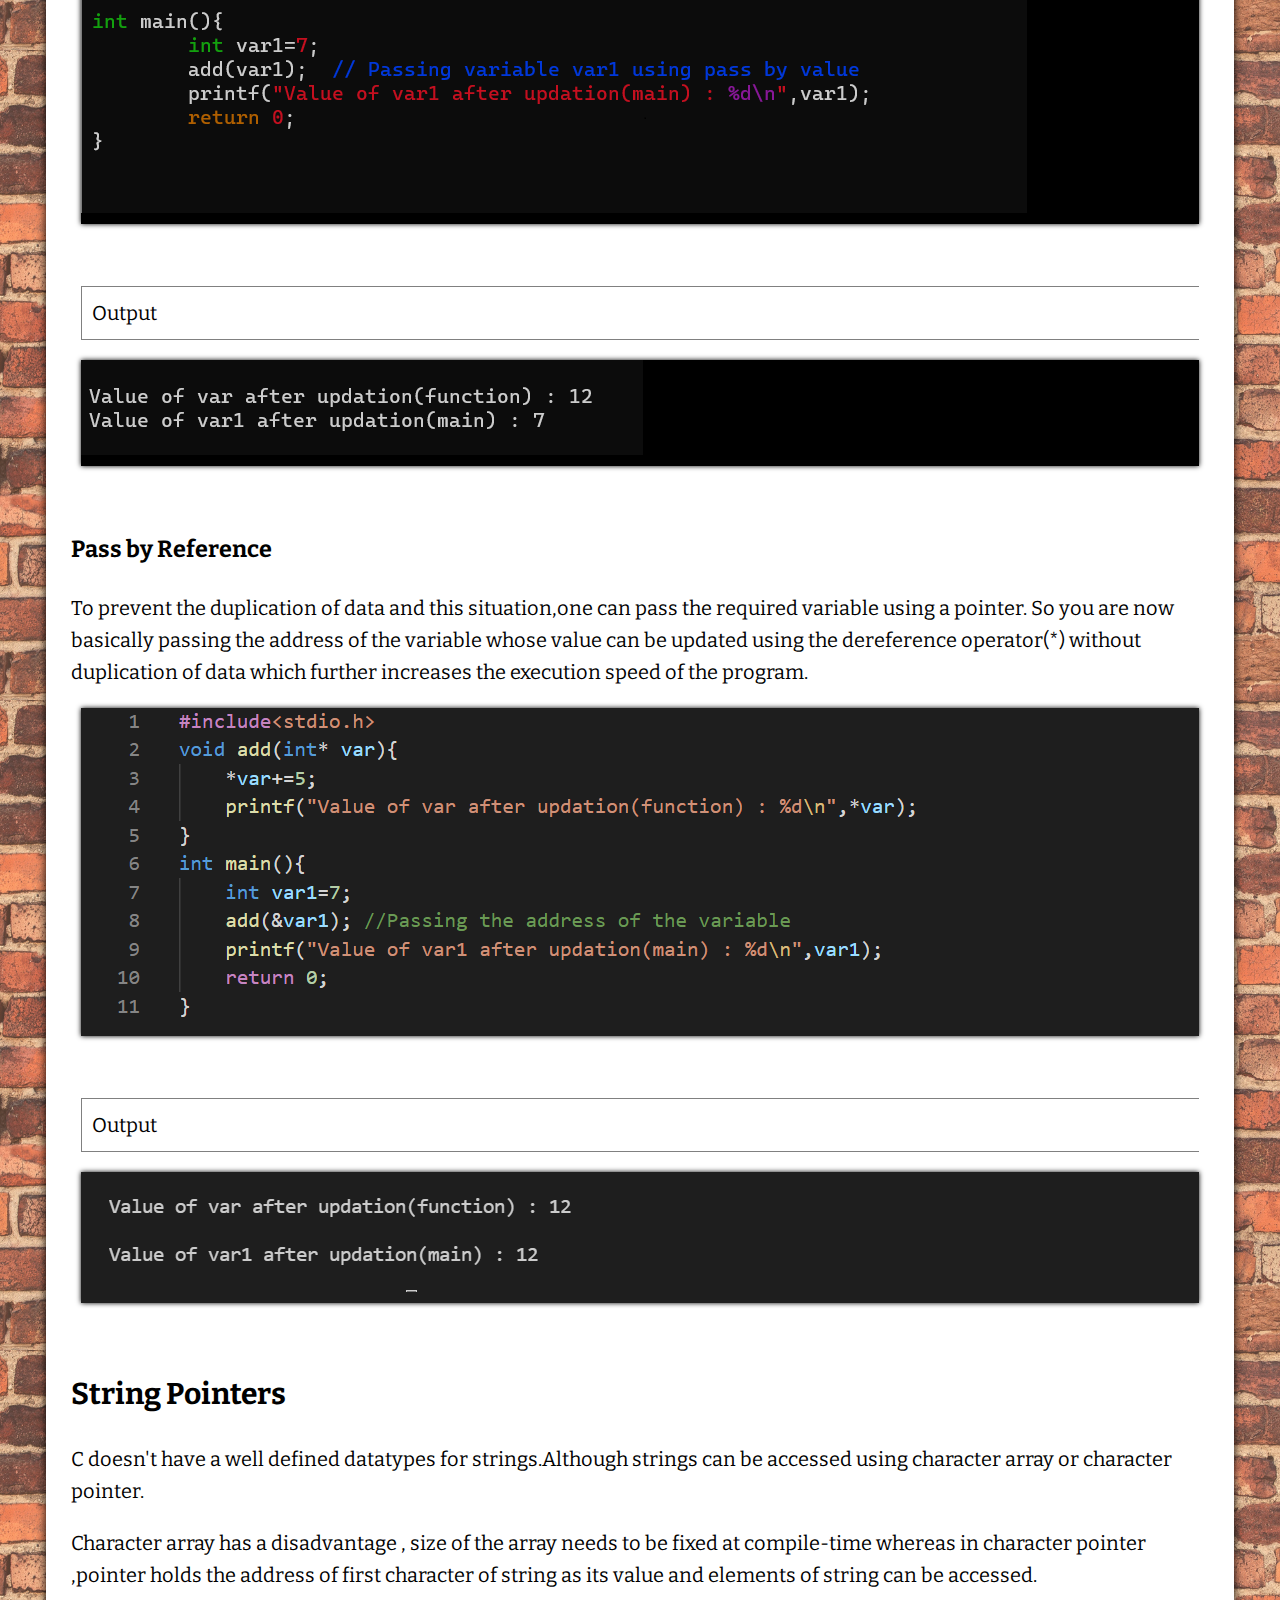
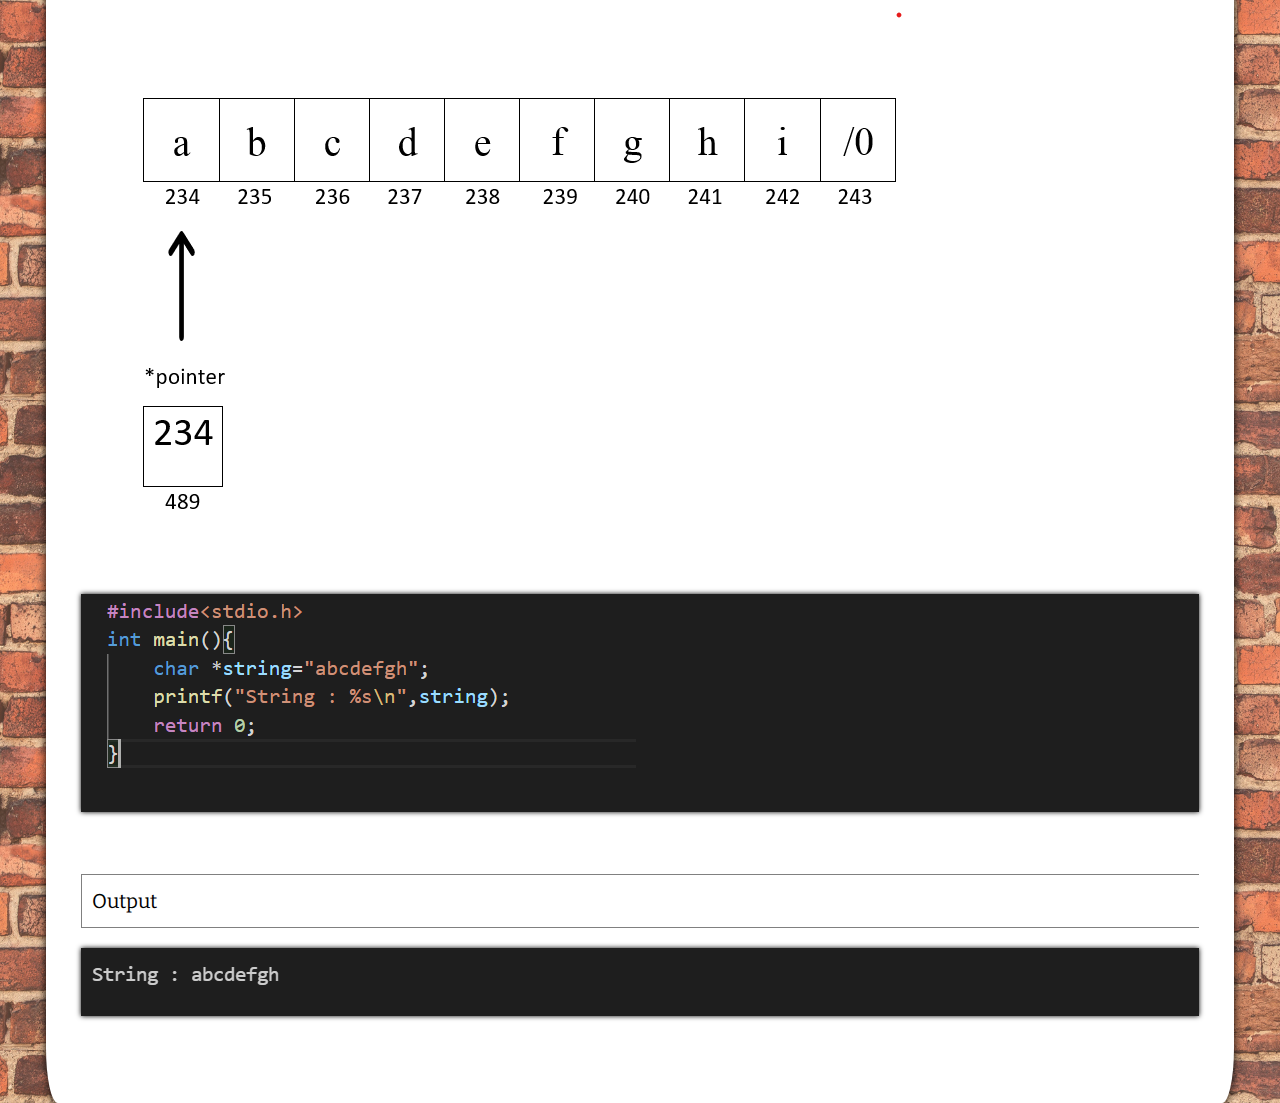
<file: blogs/blogs.html>
<!DOCTYPE html>
<html lang="en">
<head>
    <meta charset="UTF-8">
    <meta http-equiv="X-UA-Compatible" content="IE=edge">
    <meta name="viewport" content="width=device-width, initial-scale=1.0">
    <title>Pointers in C</title>
    <link rel="preconnect" href="https://fonts.gstatic.com">
    <link href="https://fonts.googleapis.com/css2?family=Bitter&display=swap" rel="stylesheet">
    <link href="./styles.css" rel="stylesheet"/>
</head>
<body>
        <div id="nav-placeholder">
          </div>
        <div class="blog_title">Pointers</div>
    <div class="blog_area"><p>
        Pointers are variables in programming languages that store the memory location of another variable.         
        Pointers are no different than other variables.The only difference is that a variable stores value of the object and a pointer stores address of some other variable as its value.<br>
        For instance,
        </p>
        <img class="images" src="./variable.png" />
        <p>
            Let us define a variable x of type int(Integer) and set its value to 7. Each variable contains two pieces of information with it, its value, and its memory location in the system.
        </p>
        <pre>
        <div class="code_block"><img src="./variable_declaration.png"></div>
        </pre>
        <p class="output">Output</p>
        <pre>
        <div class="code_block"><img src="./variable_address.png"/></div>
        </pre>
        <p>
        Now,as we have seen the demonstration of declaration of variable,let us look further at the working of a pointer.
        Pointer is defined by placing '*' in front of a variable name. '&' character is used as reference to address of  variable whose address is to be stored.
        </p>
        <pre>
        <div class="code_block"><img src="./pointer_define.png"/></div>
        </pre>
        <p class="output">Output</p>
        <pre>
        <div class="code_block"><img src="./pointer_address.png"/></div>
        </pre>
        <h2>But..,How's storing address gonna help me?</h2>
        <ul>
            <li>Passing data to functions</li>
            <li>String Initialization</li>
            <li>Dynamic allocation of memory for arrays(malloc)</li>
        </ul>
        <h2>Passing data to functions</h2>
        <h3>Pass By Value</h3>
        <p>When you pass data to a function using pass by value,system creates a copy of data and pass its value to the parameters(another variable with same value stored at different address) of function.So,when you try to update value of the variable,value of local variable inside function gets updated and the actual value remains unaltered.    
        </p>
     
        <img class="call_by_val" src="./call_by_value.png"/>
<pre>
<div class="code_block"><img src="./call_by_value_code.png"/></div>
</pre>
<p class="output">Output</p>
<pre>
<div class="code_block"><img src="./call_by_value_output.png"/>  </div>
</pre>
<h3>Pass by Reference</h3>
<p>To prevent the duplication of data and this situation,one can pass the required variable using a pointer. So you are now basically passing the address of the variable whose value can be updated using the dereference operator(*) without duplication of data which further increases the execution speed of the program.</p>
<pre>
<div class="code_block1"><img src="./call_by_reference_code.png"/></div>
</pre>
<p class="output">Output</p>
<pre>
<div class="code_block1"><img src="./call_by_reference_output.png"/>  </div>
</pre>
<h2>String Pointers</h2>
<p>C doesn't have a well defined datatypes for strings.Although strings can be accessed using character array or character pointer. </p>
<p>Character array has a disadvantage , size of the array needs to be fixed at compile-time whereas in character pointer ,pointer holds the address of first character of string as its value and elements of string can be accessed.</p>
<img class="images" src="./string_pointer.png"/>
<pre>
<div class="code_block1"><img src="./string_pointer_code.png"/></div>
</pre>
<p class="output">Output</p>
<pre>
<div class="code_block1"><img src="./string_pointer_output.png"/></div>
</pre>
<script src="./jquery-1.6.2.min.js"></script>
<script src="./../nav.js"></script>
    </div>

</body>
</html>
</file>
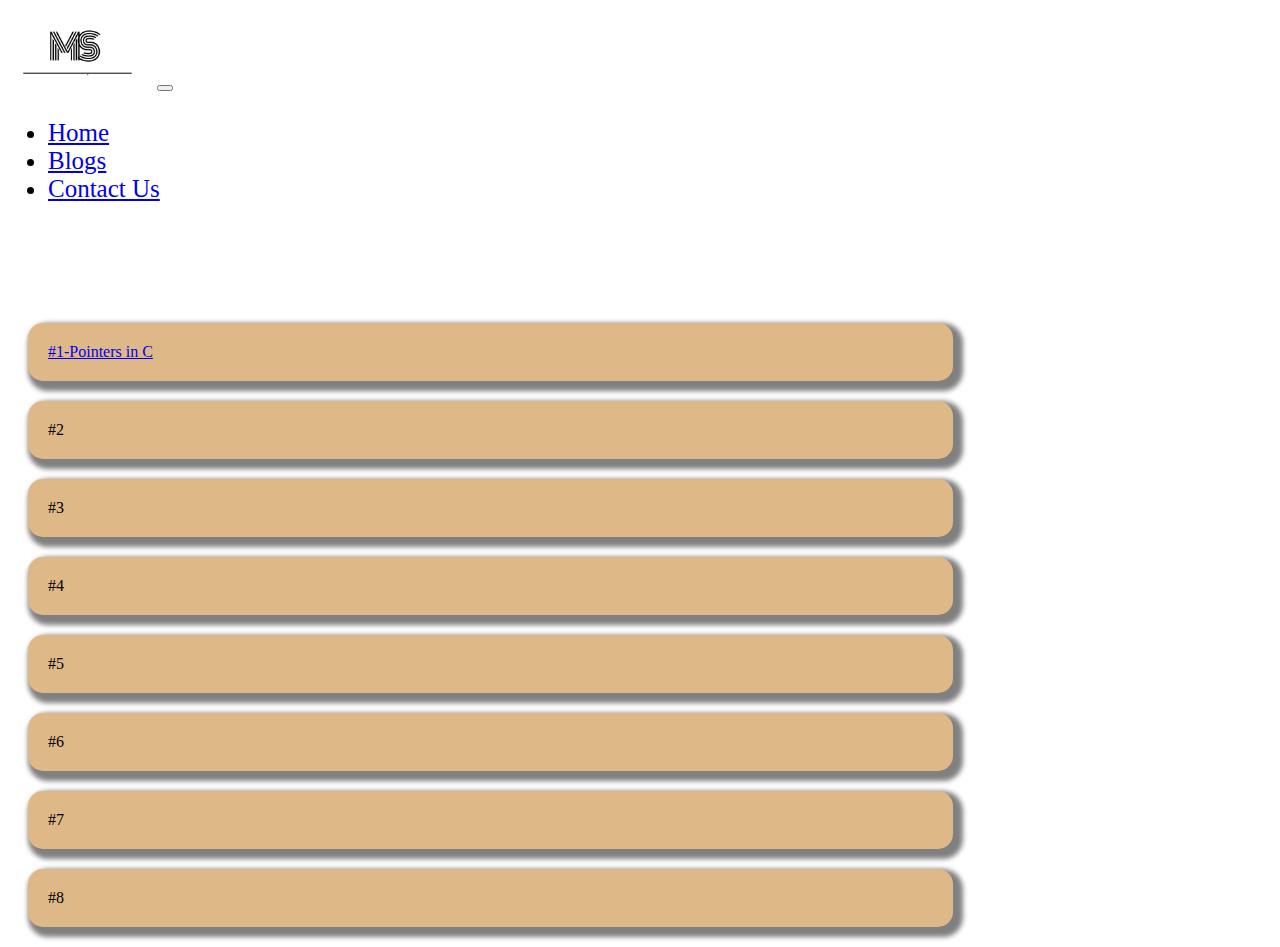
<file: blogs/list_item.html>
<!DOCTYPE html>
<html lang="en">
<head>
    <meta charset="UTF-8">
    <meta http-equiv="X-UA-Compatible" content="IE=edge">
    <meta name="viewport" content="width=device-width, initial-scale=1.0">
    <link href="./styles_list.css" rel="stylesheet">
    <title>Blogs</title>
</head>
<body>
    <div id="nav-placeholder">
    </div>
     <div class="blog_buttons"> 
        <Buttons class="buttons"><a href="./blogs.html"><div class="text">#1-Pointers in C</div></a></Buttons>
        <Buttons class="buttons"><div class="text">#2</div></Buttons>
        <Buttons class="buttons"><div class="text">#3</div></Buttons>
        <Buttons class="buttons"><div class="text">#4</div></Buttons>
        <Buttons class="buttons"><div class="text">#5</div></Buttons>
        <Buttons class="buttons"><div class="text">#6</div></Buttons>
        <Buttons class="buttons"><div class="text">#7</div></Buttons>
        <Buttons class="buttons"><div class="text">#8</div></Buttons>
    </div>  
    <script src="http://www.google.com/jsapi"></script>
<!-- load JQuery and UI from Google (need to use UI to animate colors) -->
<script type="text/javascript">
google.load("jqueryui", "1.5.2");
</script>
    <script src="jquery-1.6.2.min.js"></script>
    <script src="./script.js"></script>
    <script src="./../nav.js"></script>
</body>
</html>
</file>
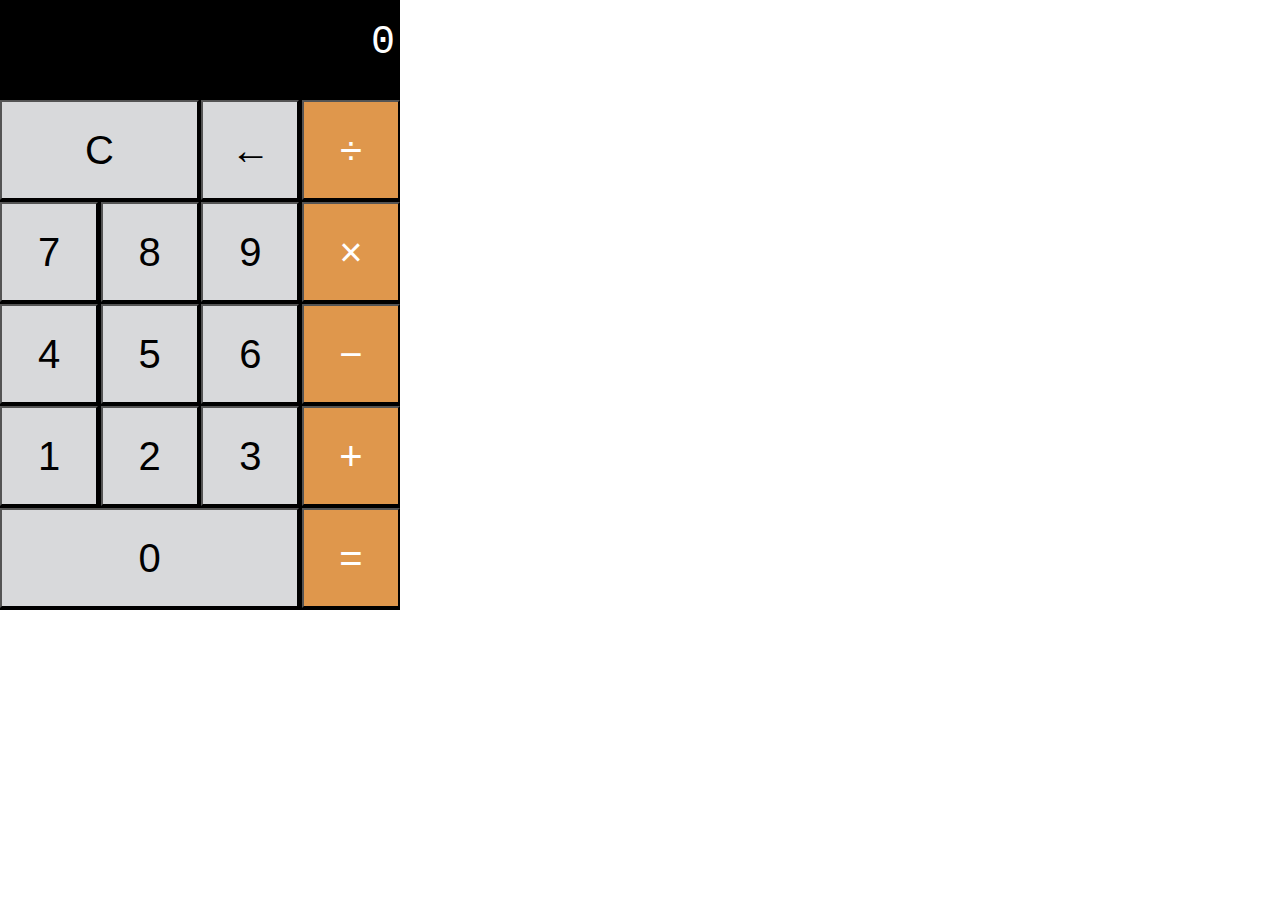
<file: calculator/calculator.html>
<!DOCTYPE html>
<html lang="en">
<head>
    <meta charset="UTF-8">
    <title>Calculator</title>
    <link rel="stylesheet" href="css/calculator.css">
</head>
<body>
    <div class="wrapper">
        <section class="screen">
            0
        </section>
    
        <section class="calc-buttons">
            <div class="calc-button-row">
                <button class="calc-button double">
                    C
                </button>
                <button class="calc-button">
                    &larr;
                </button>
                <button class="calc-button">
                    &divide;
                </button>
            </div>
            <div class="calc-button-row">
                <button class="calc-button">
                    7
                </button>
                <button class="calc-button">
                    8
                </button>
                <button class="calc-button">
                    9
                </button>
                <button class="calc-button">
                    &times;
                </button>
            </div>
            <div class="calc-button-row">
                <button class="calc-button">
                    4
                </button>
                <button class="calc-button">
                    5
                </button>
                <button class="calc-button">
                    6
                </button>
                <button class="calc-button">
                    &minus;
                </button>
            </div>
            <div class="calc-button-row">
                <button class="calc-button">
                    1
                </button>
                <button class="calc-button">
                    2
                </button>
                <button class="calc-button">
                    3
                </button>
                <button class="calc-button">
                    &plus;
                </button>
            </div>
            <div class="calc-button-row">
                <button class="calc-button triple">
                    0
                </button>
                <button class="calc-button">
                    &equals;
                </button>
            </div>
            


        </section>
        
    </div>
    <script src="jquery-1.6.2.min.js"></script>
    <script src="calculator.js"></script>
</body>
</html>
</file>
<file: styles.css>
body{
    margin: 0;
    padding: 0;
}

#nav-placeholder{
    margin-bottom: 100px;
    width: 100%;
}
.main_container{
    background-color: #f9f9f9;
    font-size:x-large;
    padding: 25px;
  
}

.parallax {
    min-height: 1200px;
    background: transparent ;

}

.web_intro{
    font-family: 'Satisfy', cursive;
    word-spacing: 8px;
    line-height: 1.6;
}
.project_container{
    display: flex;
    flex-wrap: wrap;
    width: 100%;
    background-color:  #2C302E;

}
.project{
    width: 50%;
    background-color: #2C302E;
    border-right: ivory 3px solid;
}
@media screen and (max-width: 1100px) {
    .project{
      width: 95%;
      border-right: 0;
    }
  }
.project_image{
    max-width: 100%;
    padding: 20px;
}
.project_description{
    color: ivory;
}
.title{
    color: ivory;
    font-family: 'Caveat', cursive;
    text-align: center;
    font-size: xxx-large;
    padding: 0;
    margin: 0;

}
.content{
    padding-left: 20px;
    color: ivory;
    font-family: 'Caveat', cursive;
    font-size: xx-large;
}
.web_technology{
    font-family: 'Knewave', cursive;
    text-align: center;
    font-size: xxx-large;
}
@media screen and (max-width:1100px) {
    .web_technology{
    font-size: 10vw;
    }
}
footer{
    text-align: center;
    font-size: xxx-large;
    font-family: 'Caveat', cursive;
    padding: 20px;
    margin-bottom: 20px;
    height: 100px;
    background-color: wheat;
}
</file>
<file: Animation try/styles.css>
.buttons{
    display: block;
    width: 70%;
    height: 10%;
    padding:20px;
    position: relative;
    background-color: #deb887;
    margin: 20px;
    border-radius: 15px;
    box-shadow: 5px 5px 5px 5px gray;
}
.buttons:hover {
    cursor: pointer;

}
.text{
    position: inherit;
    font-family: cursive;
}
</file>
<file: contact_style.css>
.container{
    background-image: url(./contact_us.jpg) ;
    
    font-size:24px;
    padding: 25px;
    margin-top: 100px;
  
}
.input{
    display: block;
    margin: 20px;
    font-size: 30px;
    font-family: 'Caveat', cursive;
    padding: 10px;
    border-radius: 20px;
    outline: none;
    width: 30%;
}
@media screen and (max-width:1100px) {
    .input{
        width: 90%;
    }
}
.submit{
    background-color: violet;
    margin-bottom: 100px;
}
.submit:hover{
    cursor: pointer;
    background-color: peru;
}
footer{
    text-align: center;
    font-size: 50px;
    font-family: 'Caveat', cursive;
    padding-top: 20px;
    height: 100px;
    background-color: wheat;
    bottom: 0;
    position:fixed;
    width: 100%;
}
legend{
    font-family: 'Caveat', cursive;
    color: white;
    font-size: 40px;
}
</file>
<file: alien_abduction_form/css/forms.css>
html {
  box-sizing: border-box;
}
*, *:before, *:after {
  box-sizing: inherit;
}
body {
	font-family: Arial, Helvetica, sans-serif;
	margin: 0;
	padding: 0;
	background-image: url(../img/galaxy.jpg);
	
}
.wrapper {
	width: 80%;
	margin: 0 auto;
	padding: 1em;
	display: flex;
	flex-flow: row wrap;
	background-color: orange;
}
p,[for="abtype"] {
	margin-bottom: 0;
	margin-top: 2rem;
}
section {
	flex-basis: 57%;
	margin-right: 10%;
}
aside {
	flex-basis: 33%;
}
li{
	list-style-type: none;
}
fieldset{
	border: 1px black solid;
	border-radius: 10px;
}
legend{
	font-weight: bold;
	margin: 1.5rem 0;
	font-size: 1.3rem;
}
label{
	display: block;
}
textarea{
	height: 10rem;
	border-radius: 10px;

}
select{
	font-size: 1rem;
	border-radius: 10px;
	cursor: pointer;
	margin:1rem 0;
}
button{
	margin: 1rem 0;
	border: none;
	padding: 1rem;
	color: black;
	background-color: white;
	font-size: 1rem;
	border-radius: 10px;
}
button:hover{	
	color: white;
	background-color: black;
	cursor: pointer;
	
}
input:not([type="radio"]):not([type="checkbox"]){
	display: block;
	width: 20rem;
	font-size: 1rem;
	margin-bottom: 2rem;
	border-radius: 10px;
	padding: 0 1rem;
	border: red solid 3px;
}
</file>
<file: blog/css/styles.css>
html {
    box-sizing: border-box;
}
*, *:before, *:after {
    box-sizing: inherit;
}
body {
   
    margin: 0 5rem 0 5rem;
}

h2 {
    font-size: 2rem;
    color: #A51F10;
    margin: 0;
}
a {
    color: #DA0090;
    text-decoration: none;
}
a:hover {
    text-decoration: underline;
}
.posted {
    font-size: 0.8rem;
    color: #89A611;
}
footer {
    text-align: center;
    font-size: 0.8rem;
}
h1{
    color: #DA0090;
    padding-top: 2rem;
    margin-bottom: 0%;
    padding-bottom: 0%;
}

article{
    display: flex;
    margin-bottom: 3rem;
}
.description{
    padding-left: 2rem;
}
.image{
    border-radius: 1rem;
}
footer ul{
    list-style-type: none;
    display: flex;
    justify-content: center;
}
footer li{
    margin: 1px;
}
</file>
<file: blogs/styles.css>
body{
    background: url(./main_background.png) ;
}
.blog_title{
    margin: 0 auto;
    margin-top: 100px;
    background: black;
    color: white;
    width: 98%;
    border-radius: 10px;
    padding: 10px;
    text-align: center;
    font-size: 30px;
    font-family: 'Caveat', cursive;
}
.blog_area{
    color: black;
    box-shadow: 0 0 10px black;
    margin: 20px auto;
    background:white;
    width: 90%;
    border-radius: 1%;
    padding: 2%;
    font-family: 'Bitter', serif;
    font-size: 20px;
    line-height: 1.6;
}
.code_block{
    background: black;
    align-items: center;
    box-shadow: 0 0 5px black;
    margin:10px;
}
.code_block1{
    background: #1e1e1e;
    align-items: center;
    box-shadow: 0 0 5px black;
    margin:10px;
}


.call_by_val{
    margin:10px;
    max-width: 90%;
    max-height: 250px;
} 
.images{
    max-width: 90%;
}
.output{
    margin: 10px;
    padding: 10px;
    border:1px  solid gray;
    border-right: 0px;
}
</file>
<file: blogs/styles_list.css>
.buttons{
    display: block;
    width: 70%;
    height: 10%;
    padding:20px;
    position: relative;
    background-color: #deb887;
    margin: 20px;
    border-radius: 15px;
    box-shadow: 5px 5px 5px 5px gray;
}
.buttons:hover {
    cursor: pointer;

}
.text{
    position: inherit;
    font-family: cursive;
}
.blog_buttons{
    margin-top: 120px;
}
#nav-placeholder{
    font-size: 25px;
}
</file>
<file: calculator/css/calculator.css>
html {
    box-sizing: border-box;
}
*, *:before, *:after {
    box-sizing: inherit;
}
body {
  padding: 0;
  margin: 0;
}
.wrapper {
    width: 400px;
    background-color: black;
}
.screen{
    color: white;
    text-align: right;
    font-size: 40px;
    height: 100px;
    font-family: 'Courier New', Courier, monospace;
    padding: 20px 5px;
}
.calc-button-row{
    display: flex;
    flex-flow:row nowrap;
    justify-content: space-between;
   
}
.calc-button{
    flex-basis: 24.5%;
    height: 100px;
    font-size: 40px;
    margin-bottom: 0.5%;
    background-color: #d8d9db;
}
.calc-button:hover{
    background-color: #ebebeb;
}
.calc-button:active{
    background-color: #bbbcbe;
}
.double{
    flex-basis: 49.7%;
}
.triple{
    flex-basis: 74.8%;
}
.calc-button:last-child{
    background-color: #df974c;
    color: white;
}
.calc-button:last-child:hover{
    background-color: #dfb07e;
}
</file>
